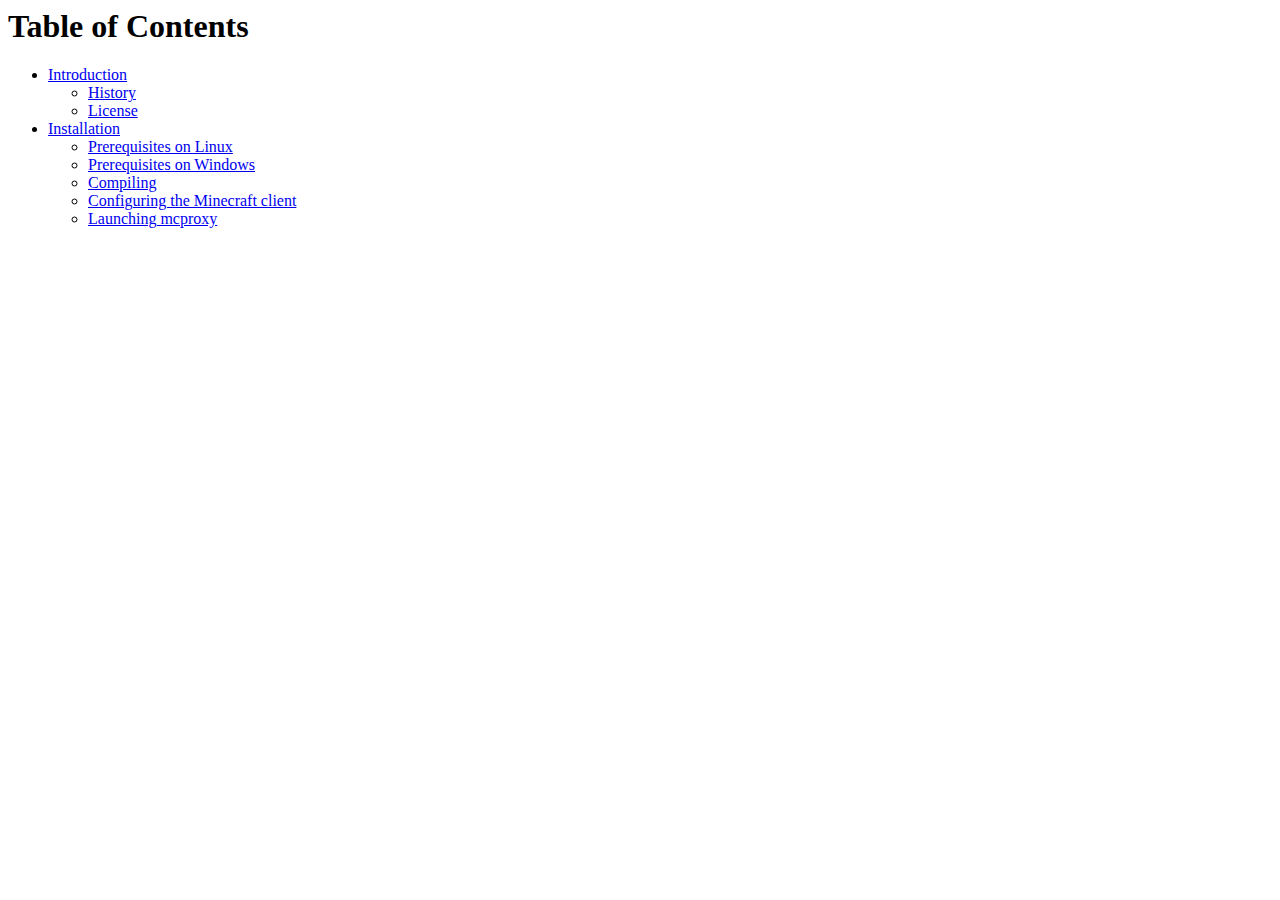
<file: docs/index.html>
<!DOCTYPE HTML PUBLIC "-//W3C//DTD HTML 4.01 Transitional//EN">
<html>
  <head>
    <title>MCBuild Documentation - Table of Contents</title>
    <link rel="stylesheet" href="styles.css">
    <meta http-equiv="Content-Type" content="text/html; charset=UTF-8"/>
  </head>
  <body>

    <h1>Table of Contents</h1>
      <ul>
        <li><a href="intro.html">Introduction</a></li>
        <ul>
          <li><a href="intro.html#history">History</a></li>
          <li><a href="intro.html#license">License</a></li>
        </ul>
        <li><a href="install.html">Installation</a></li>
        <ul>
          <li><a href="install.html#req_linux">Prerequisites on Linux</a></li>
          <li><a href="install.html#req_win">Prerequisites on Windows</a></li>
          <li><a href="install.html#compiling">Compiling</a></li>
          <li><a href="install.html#configuring">Configuring the Minecraft client</a></li>
          <li><a href="install.html#launching">Launching mcproxy</a></li>
        </ul>
      </ul>
    </ul>
  </body>
</html>
</file>
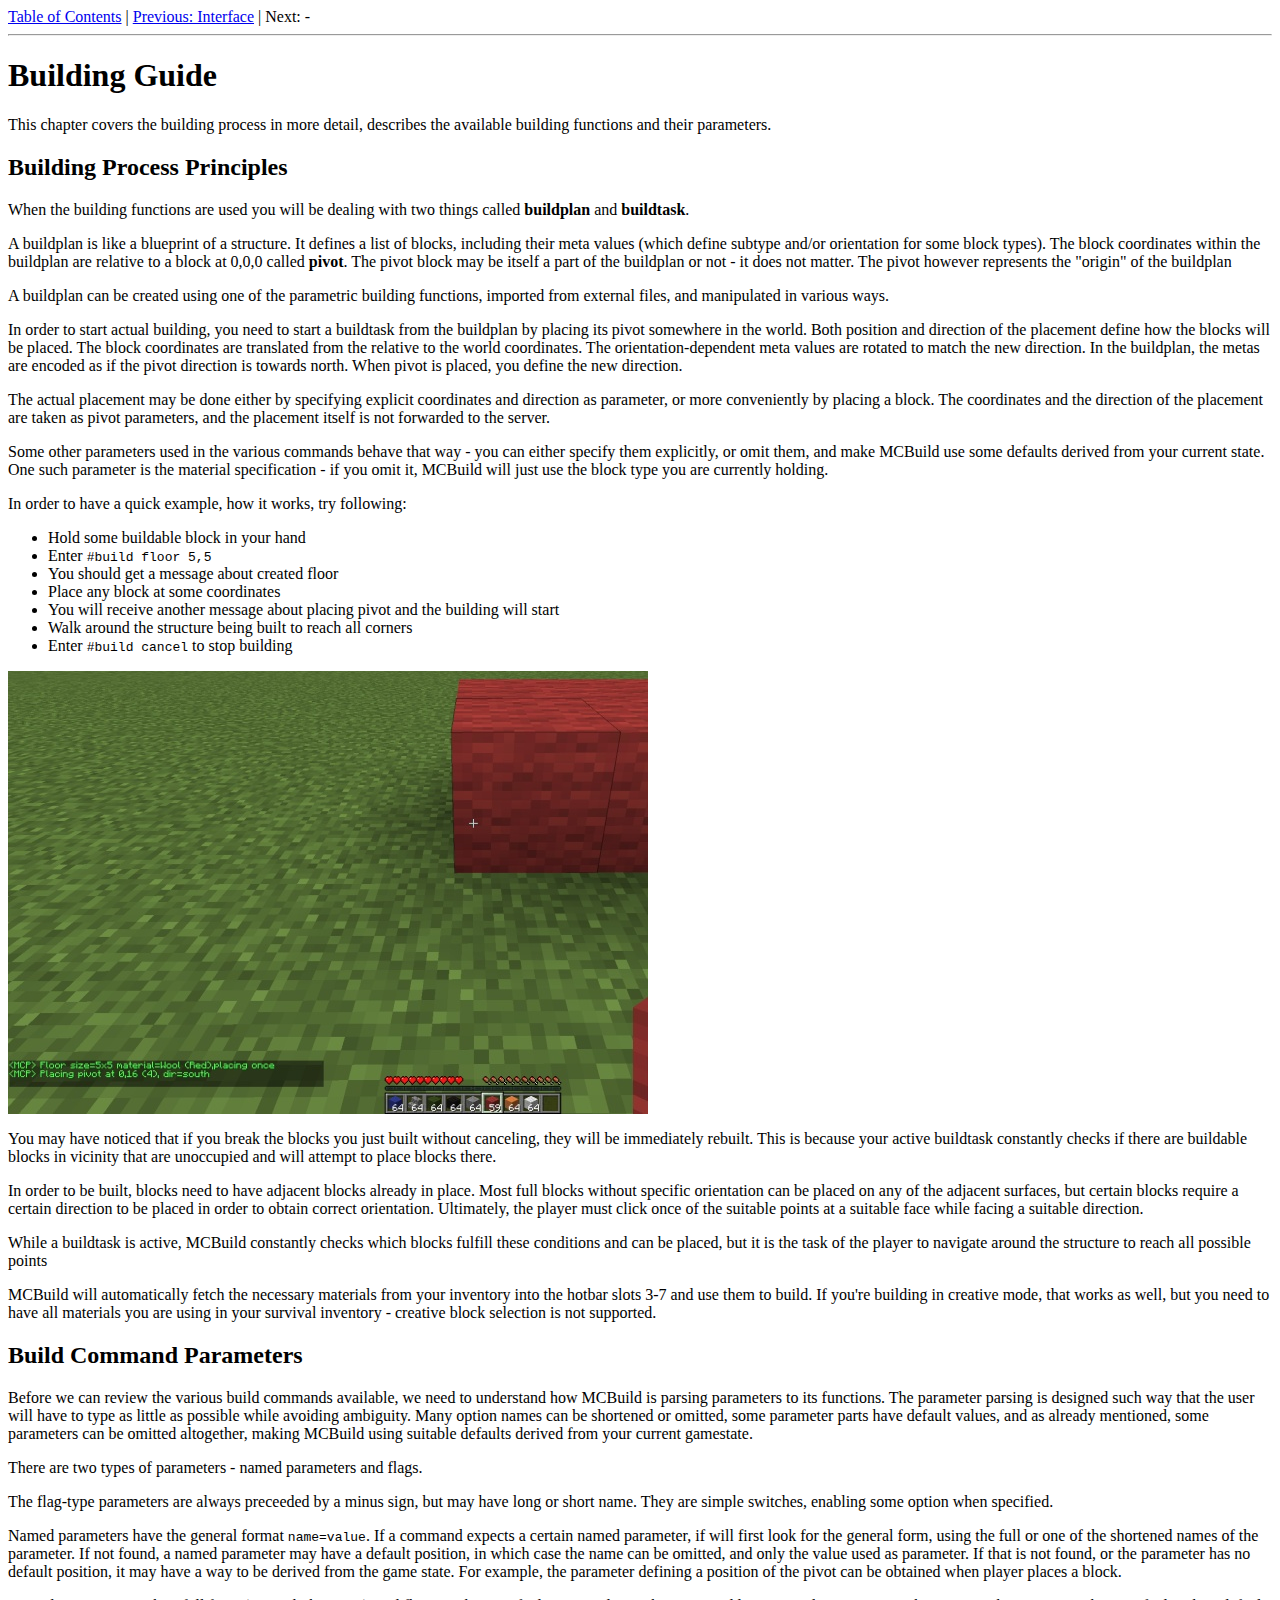
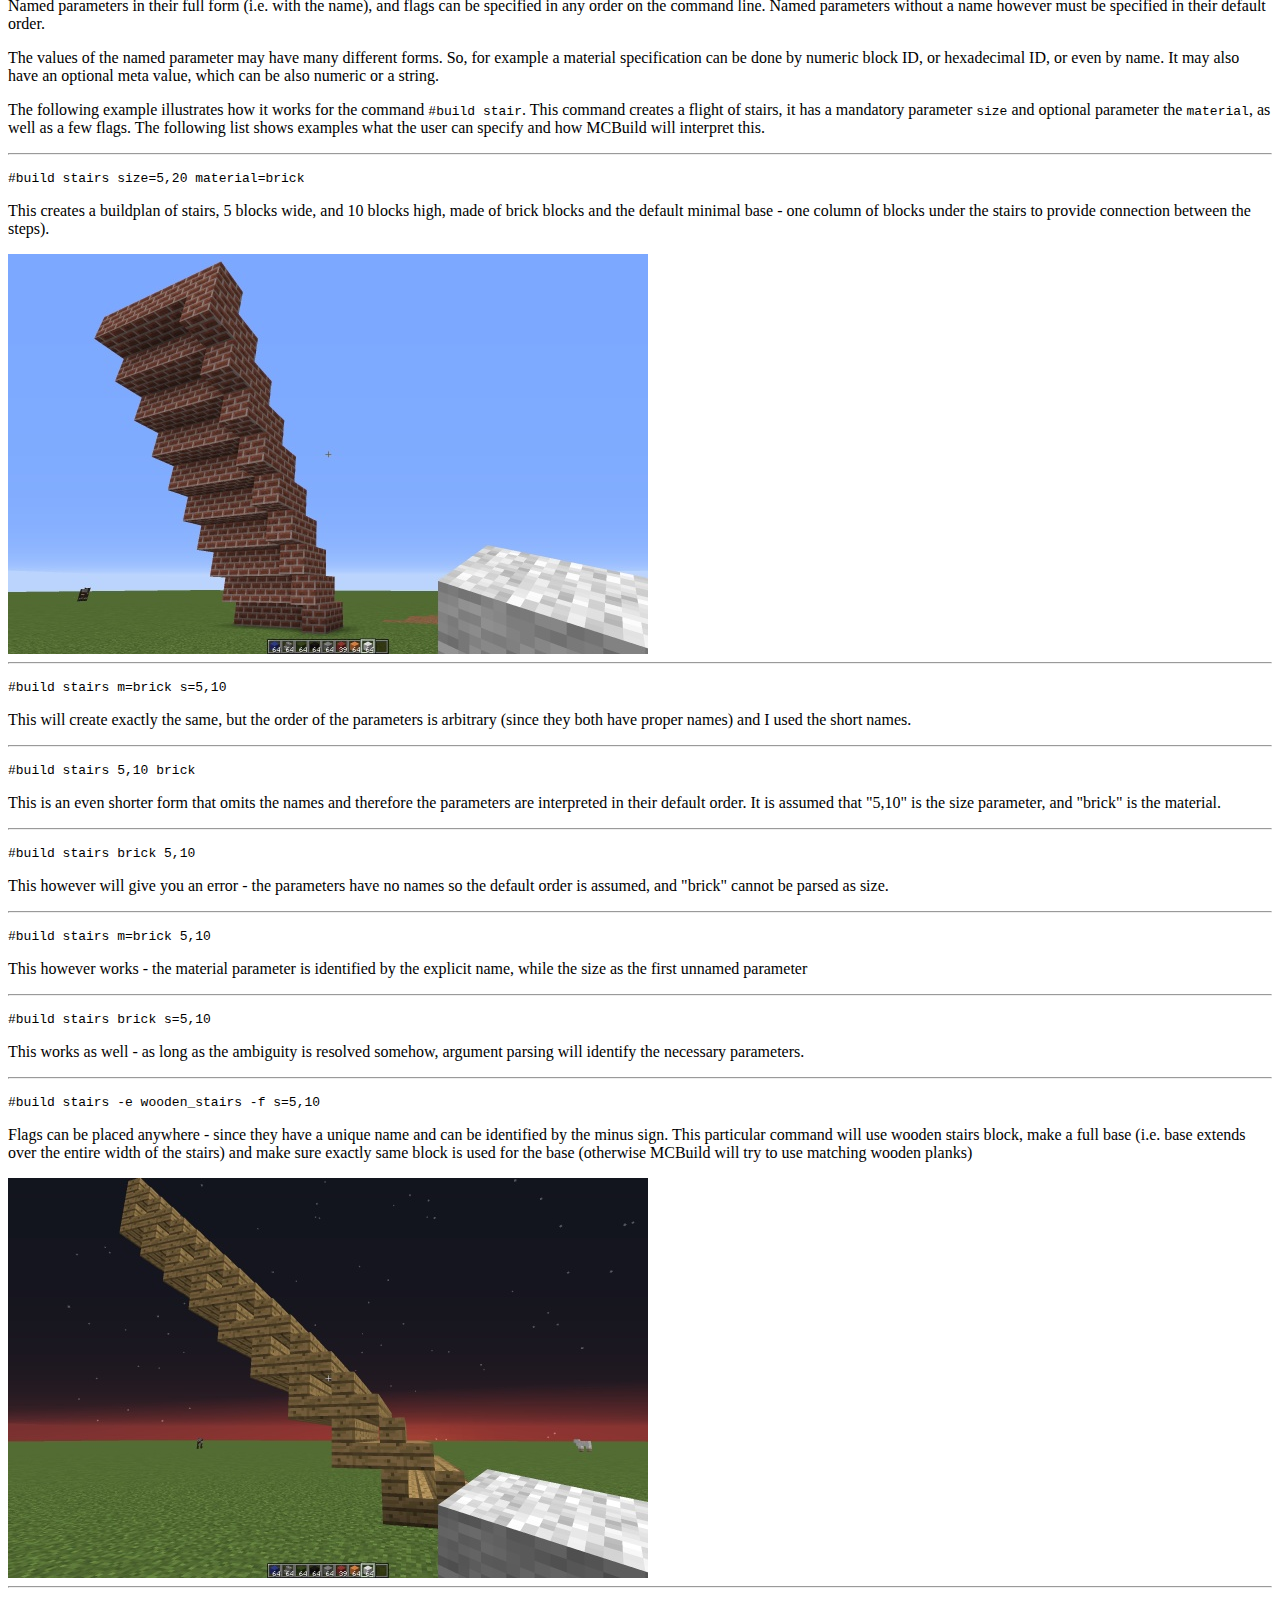
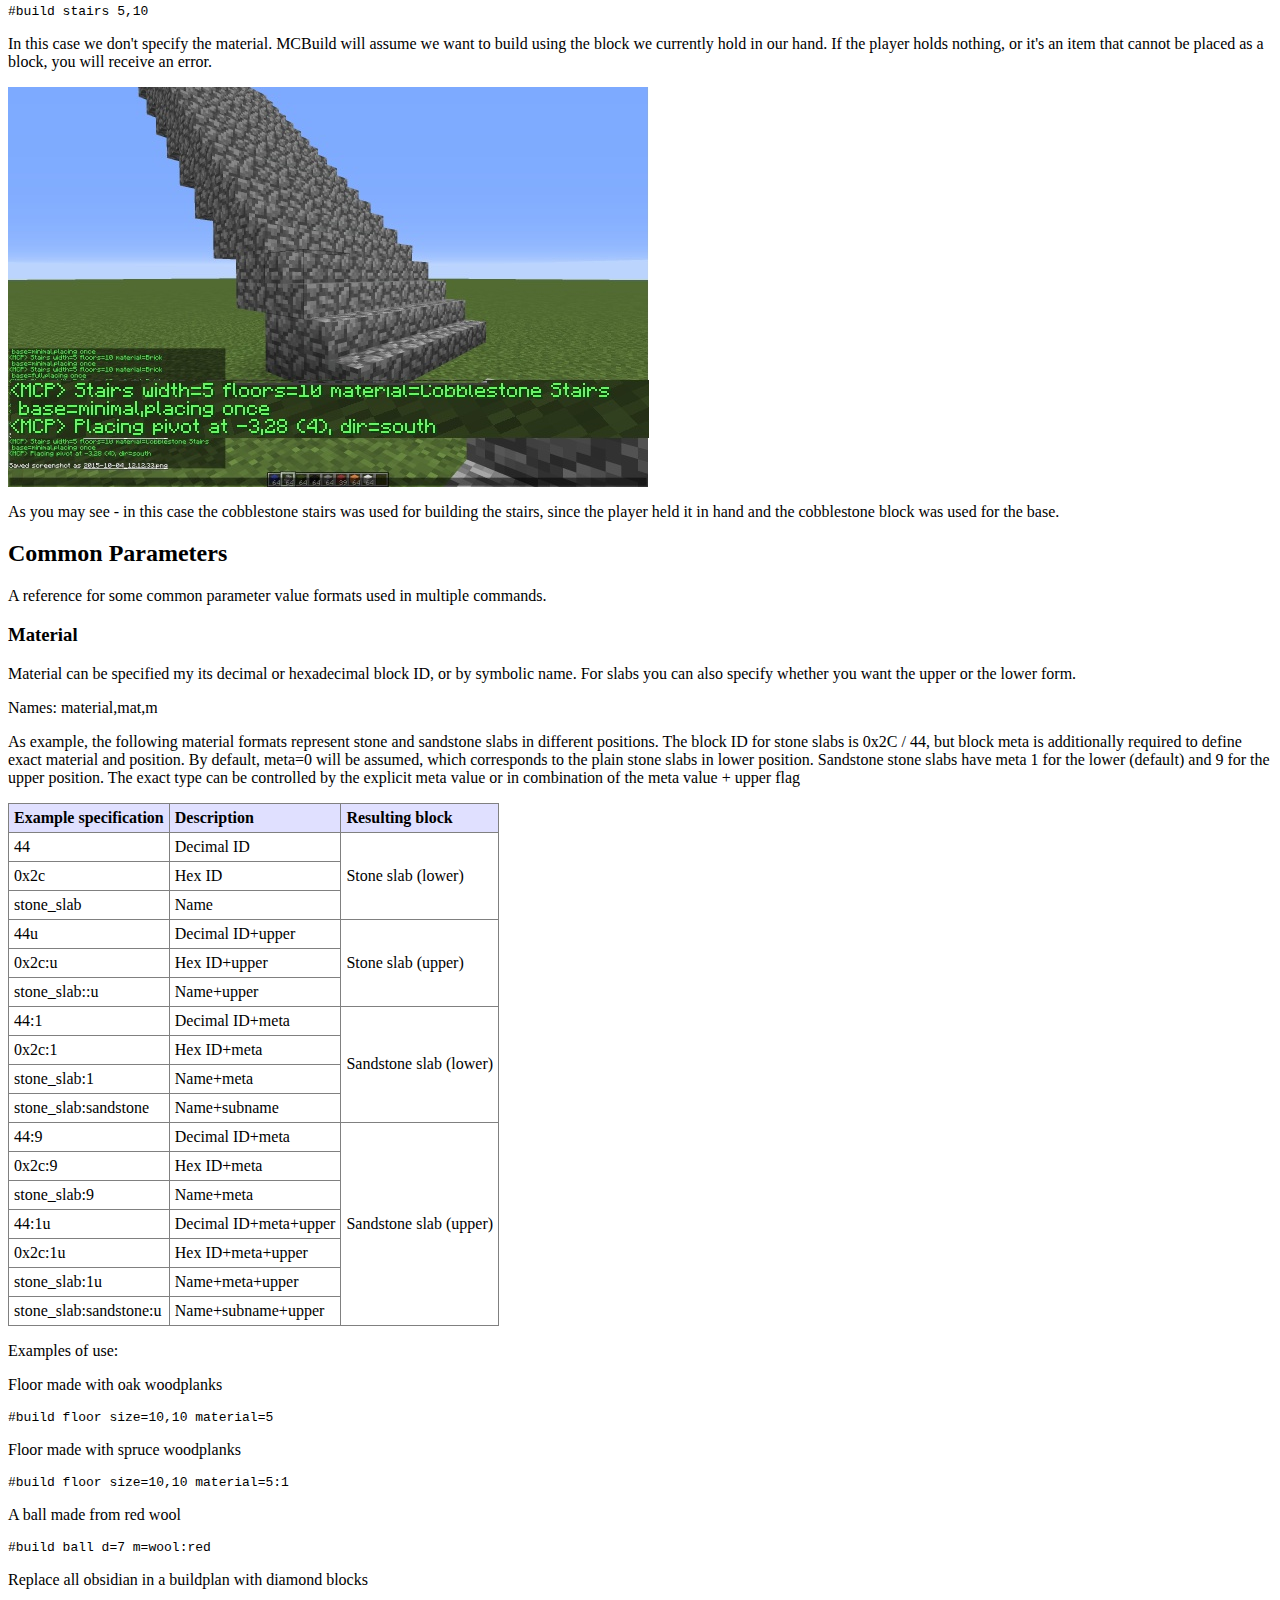
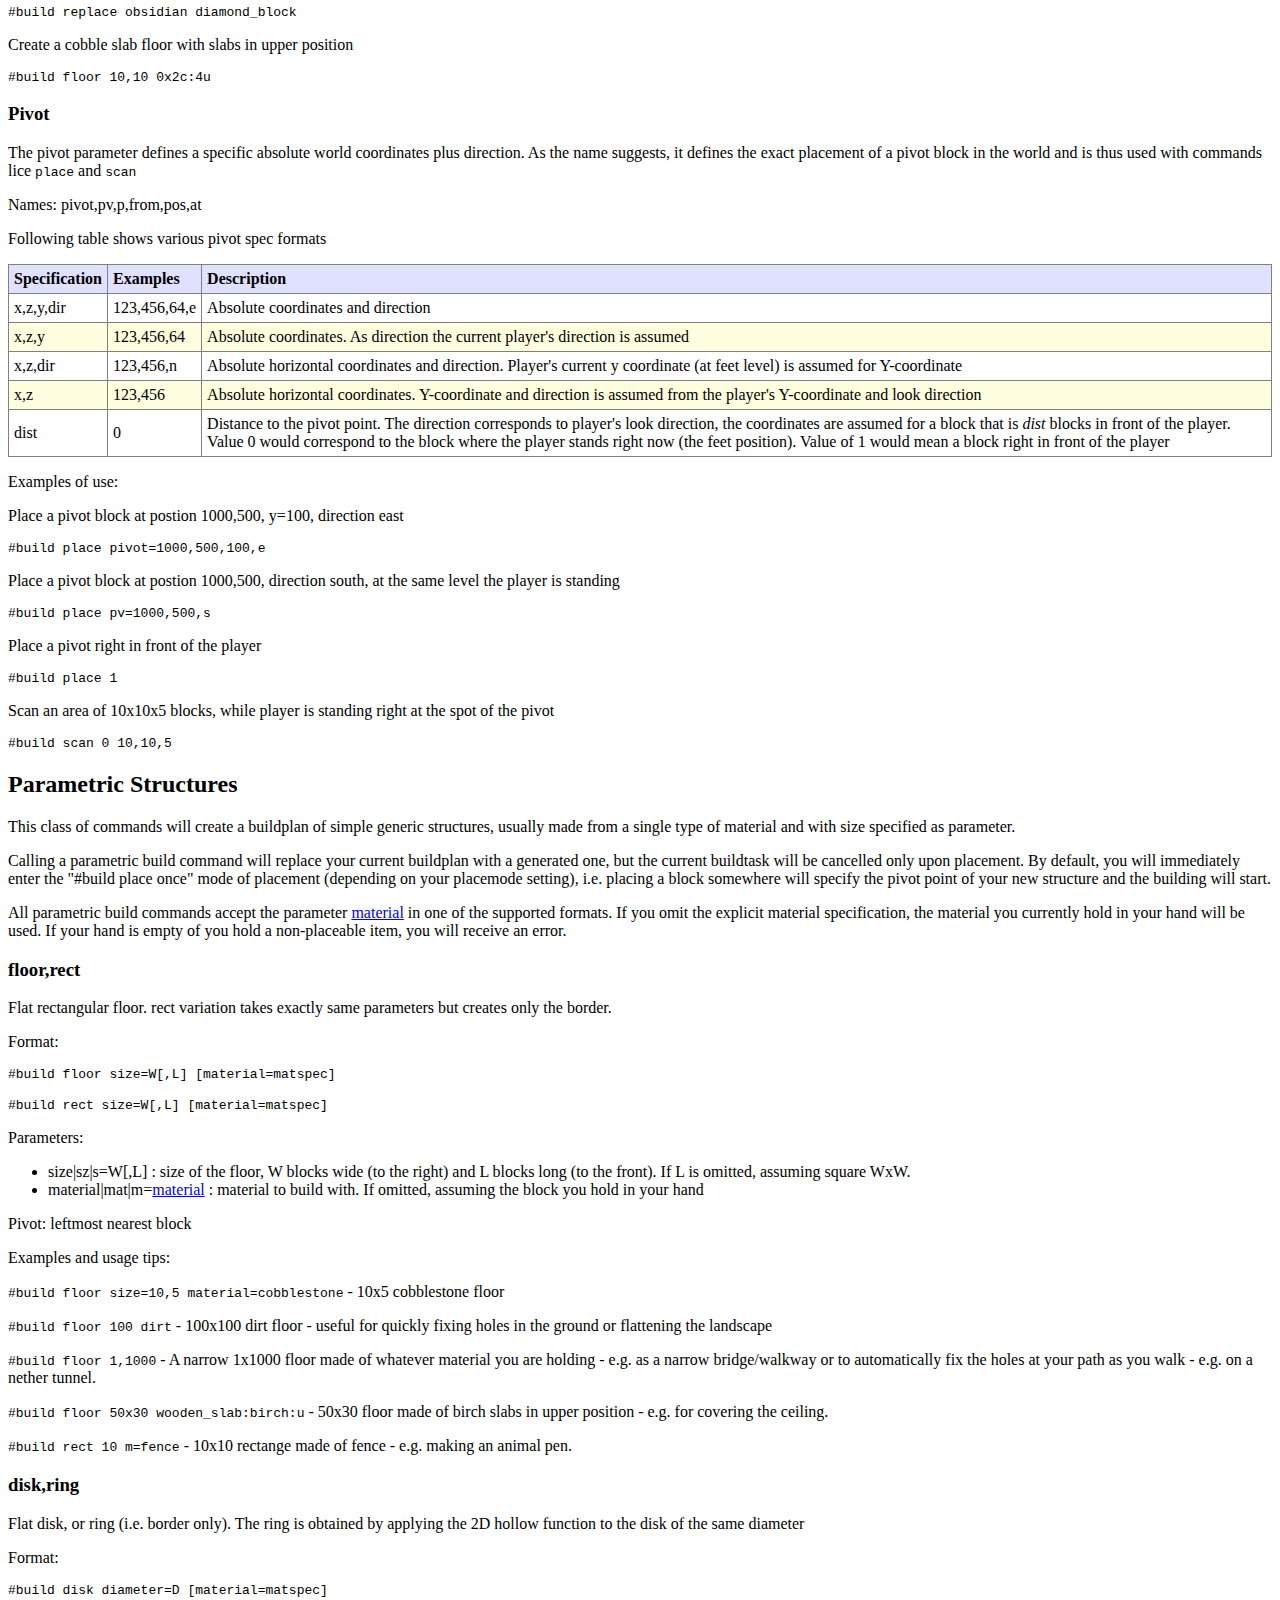
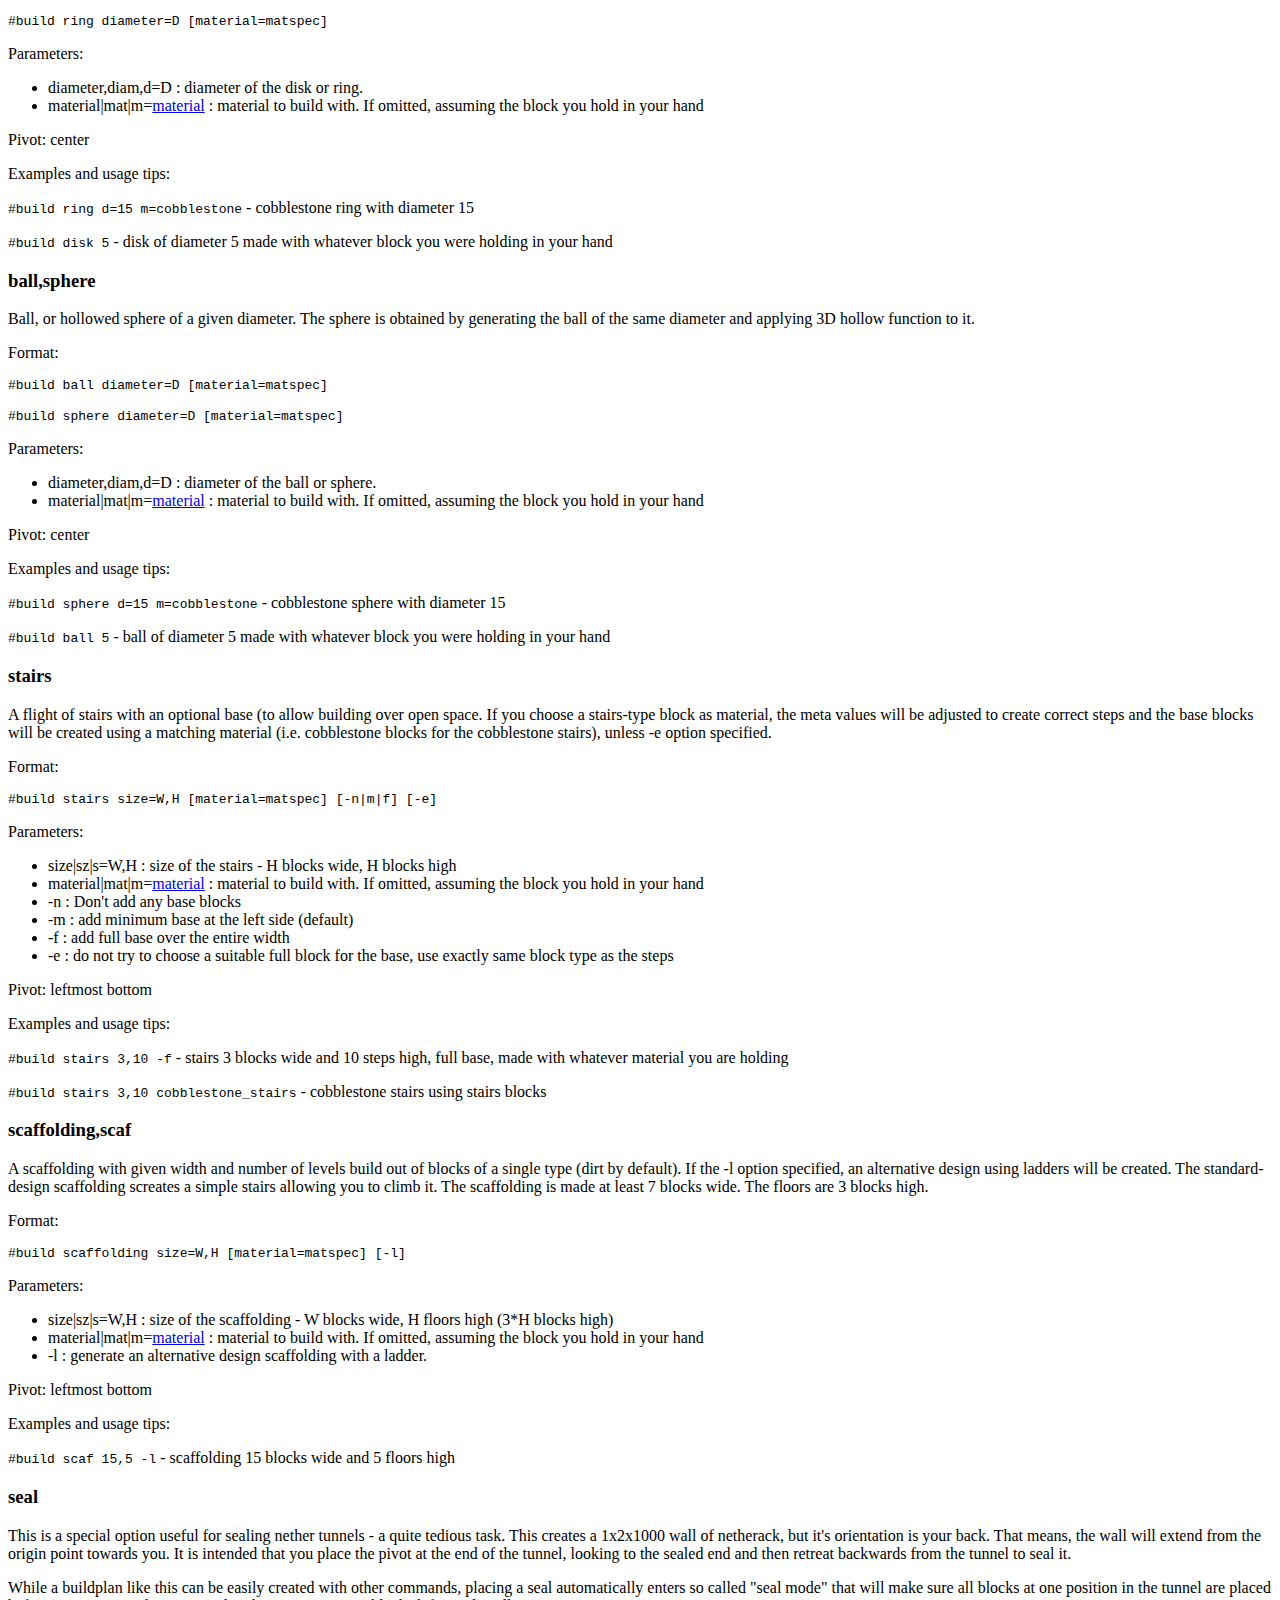
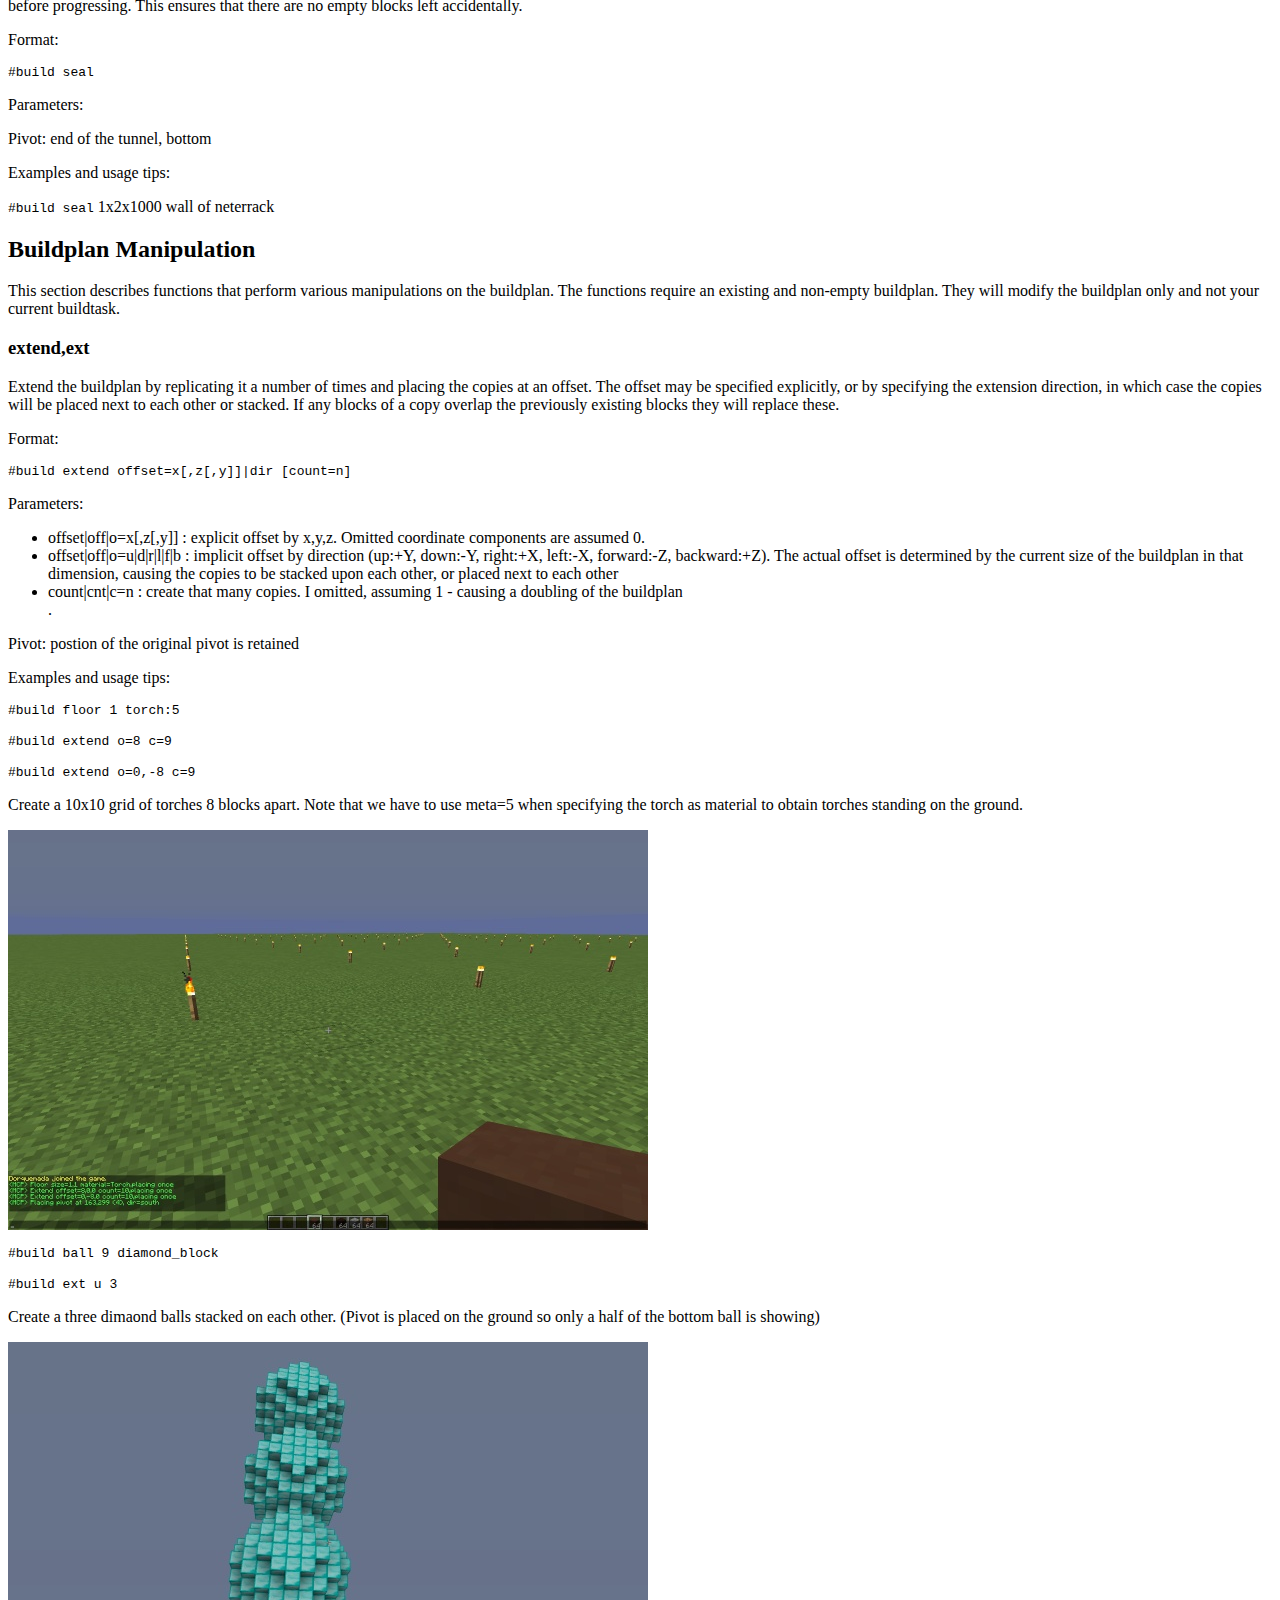
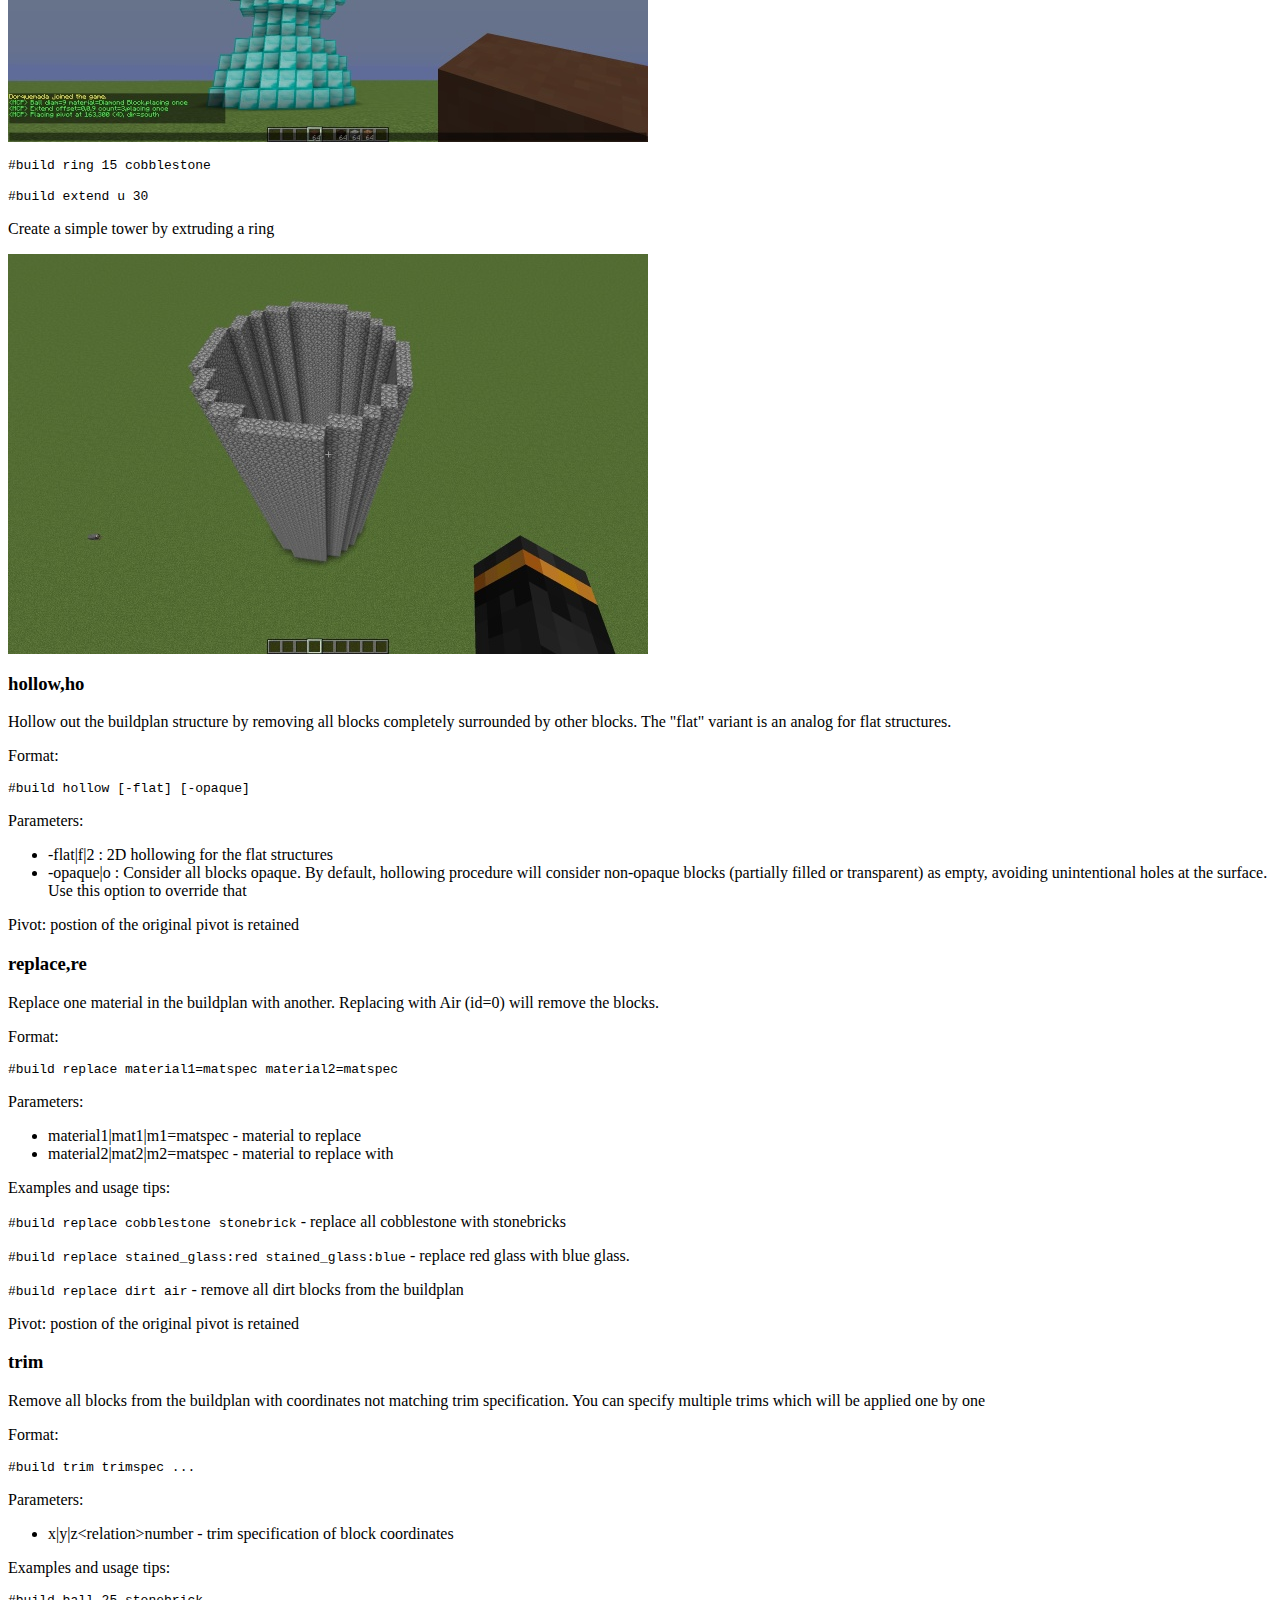
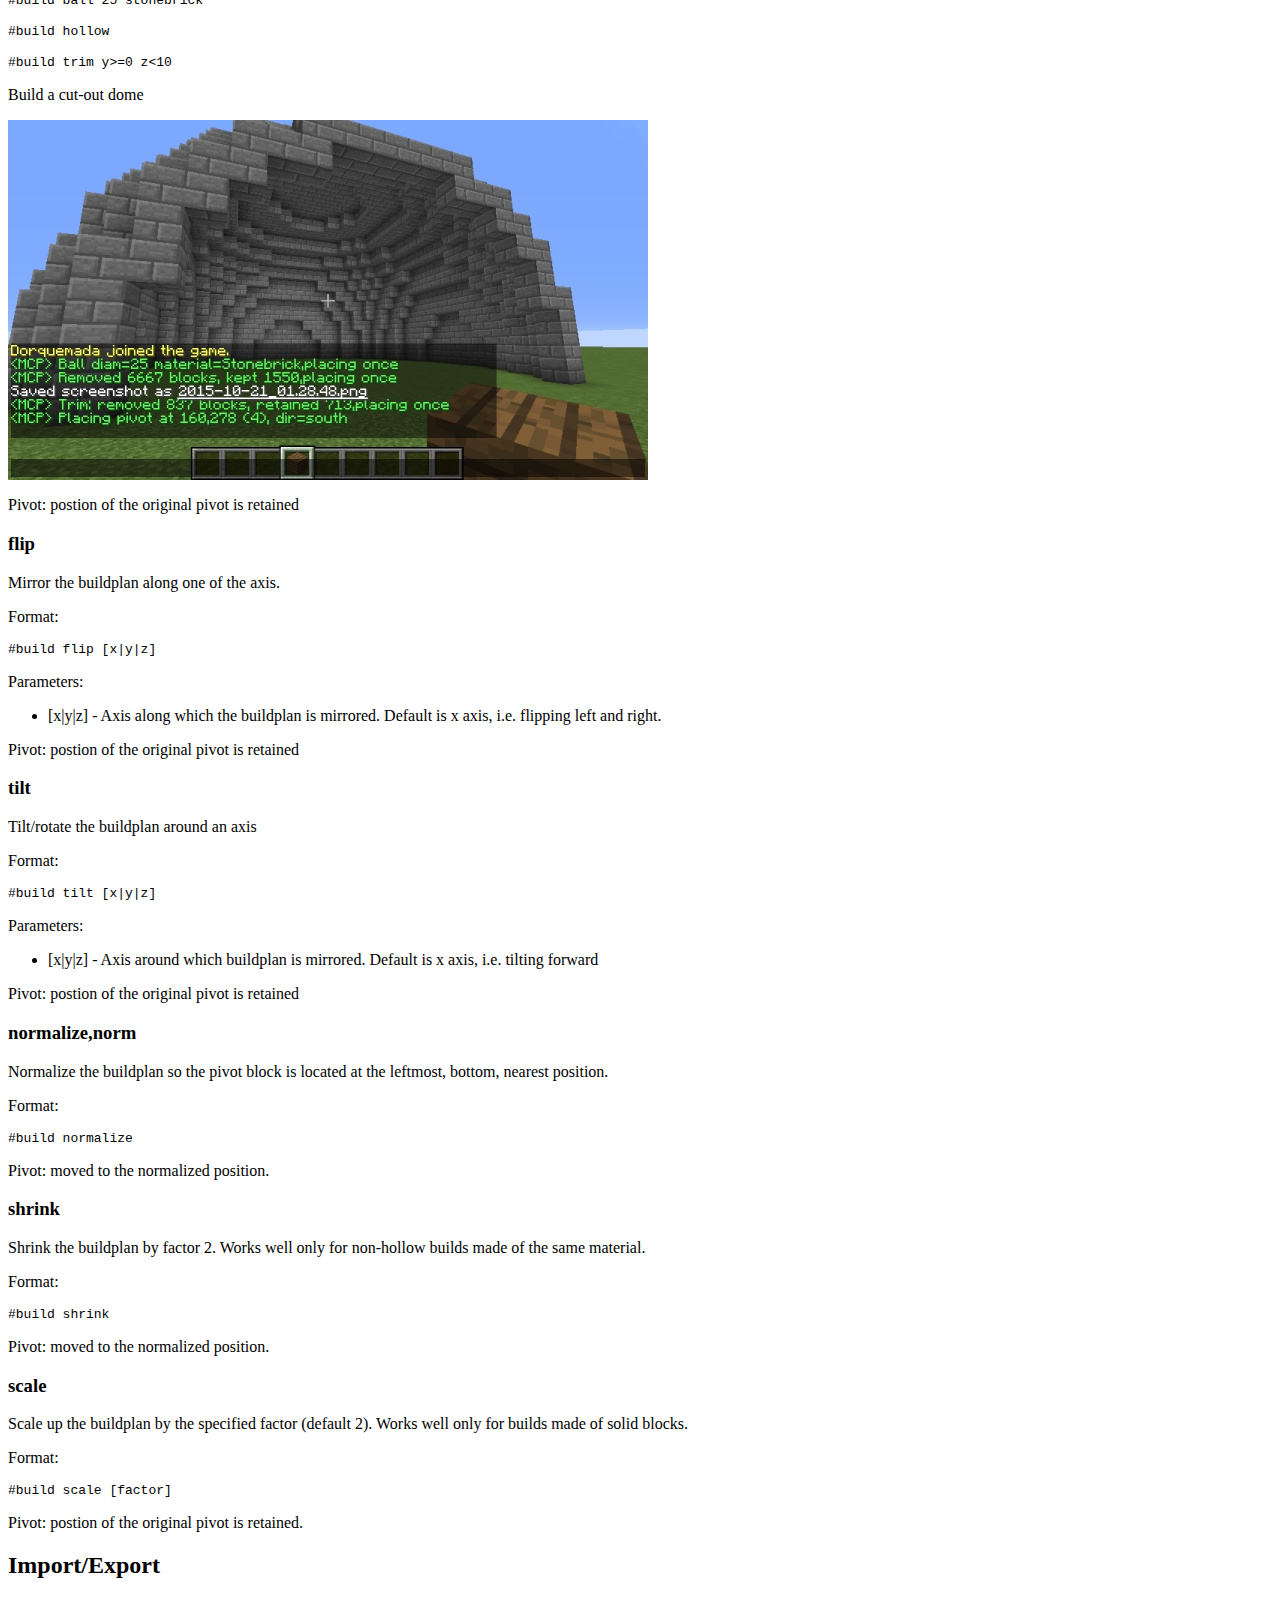
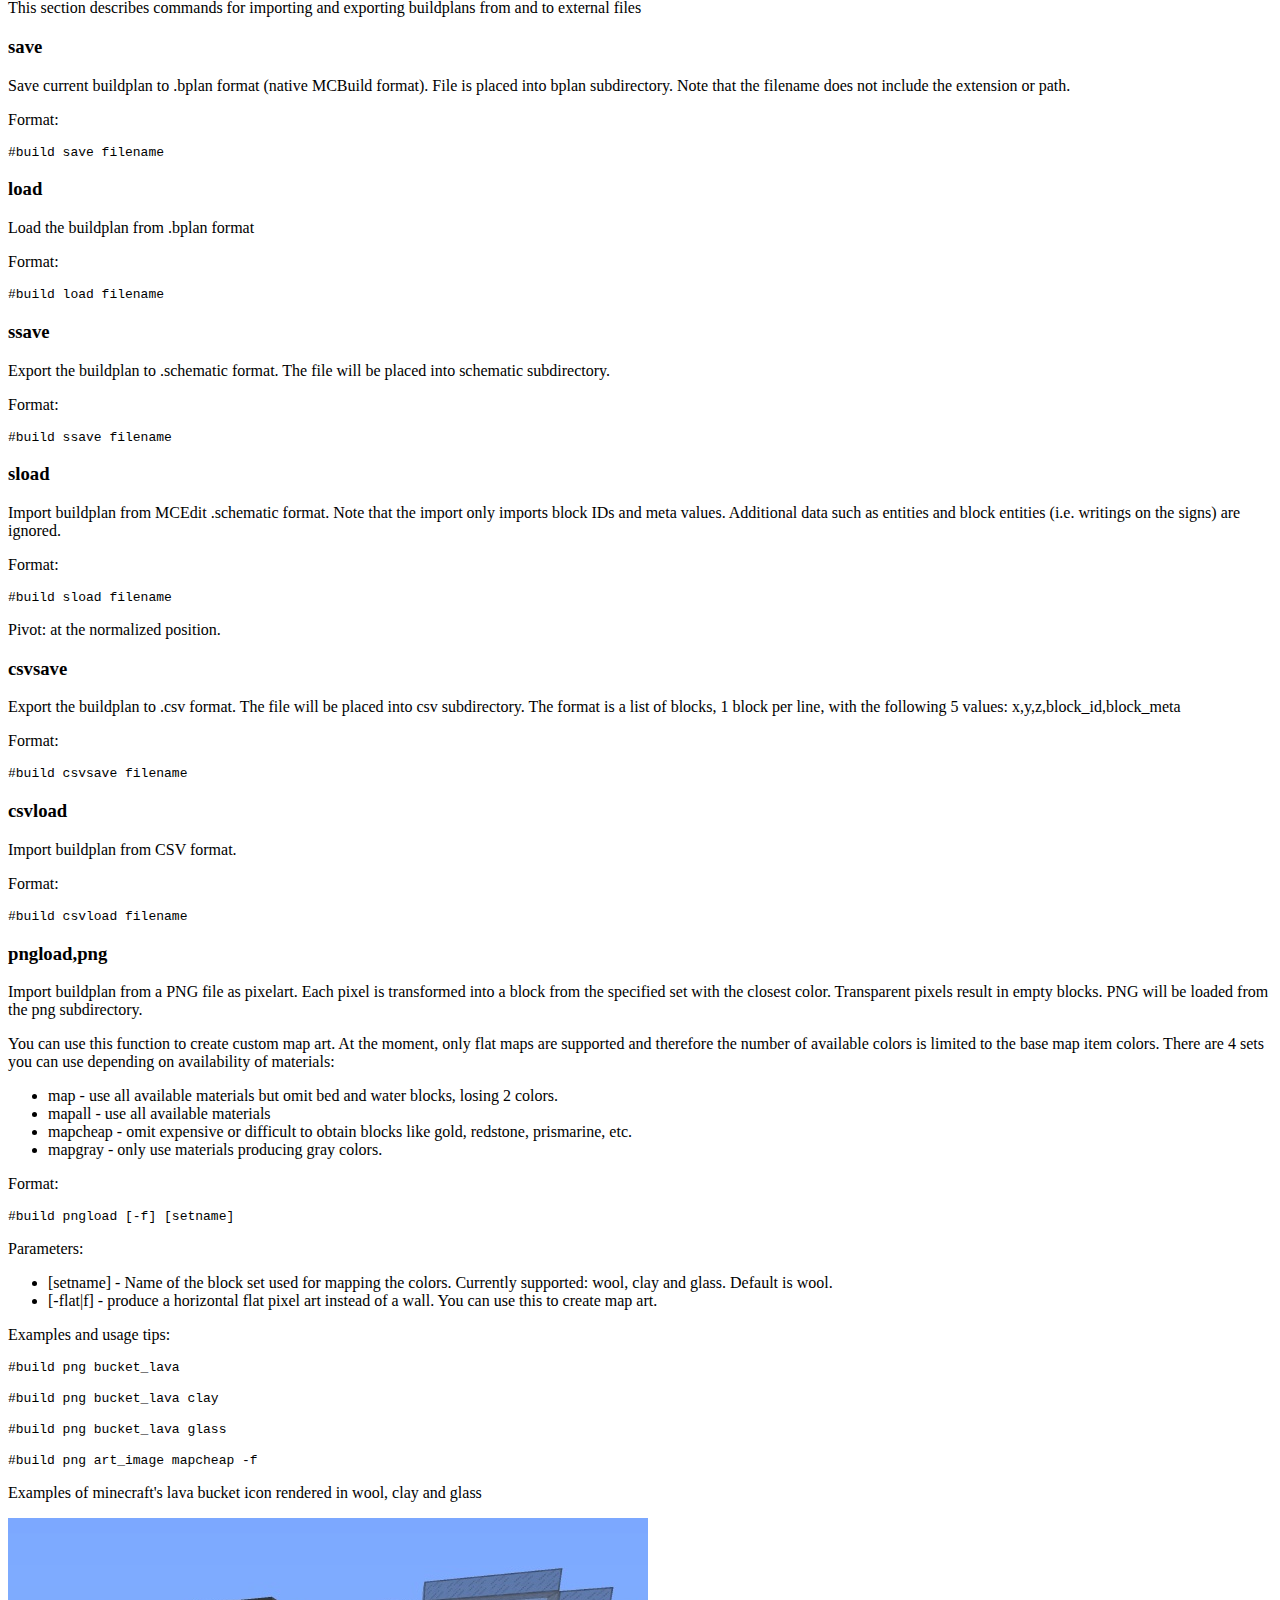
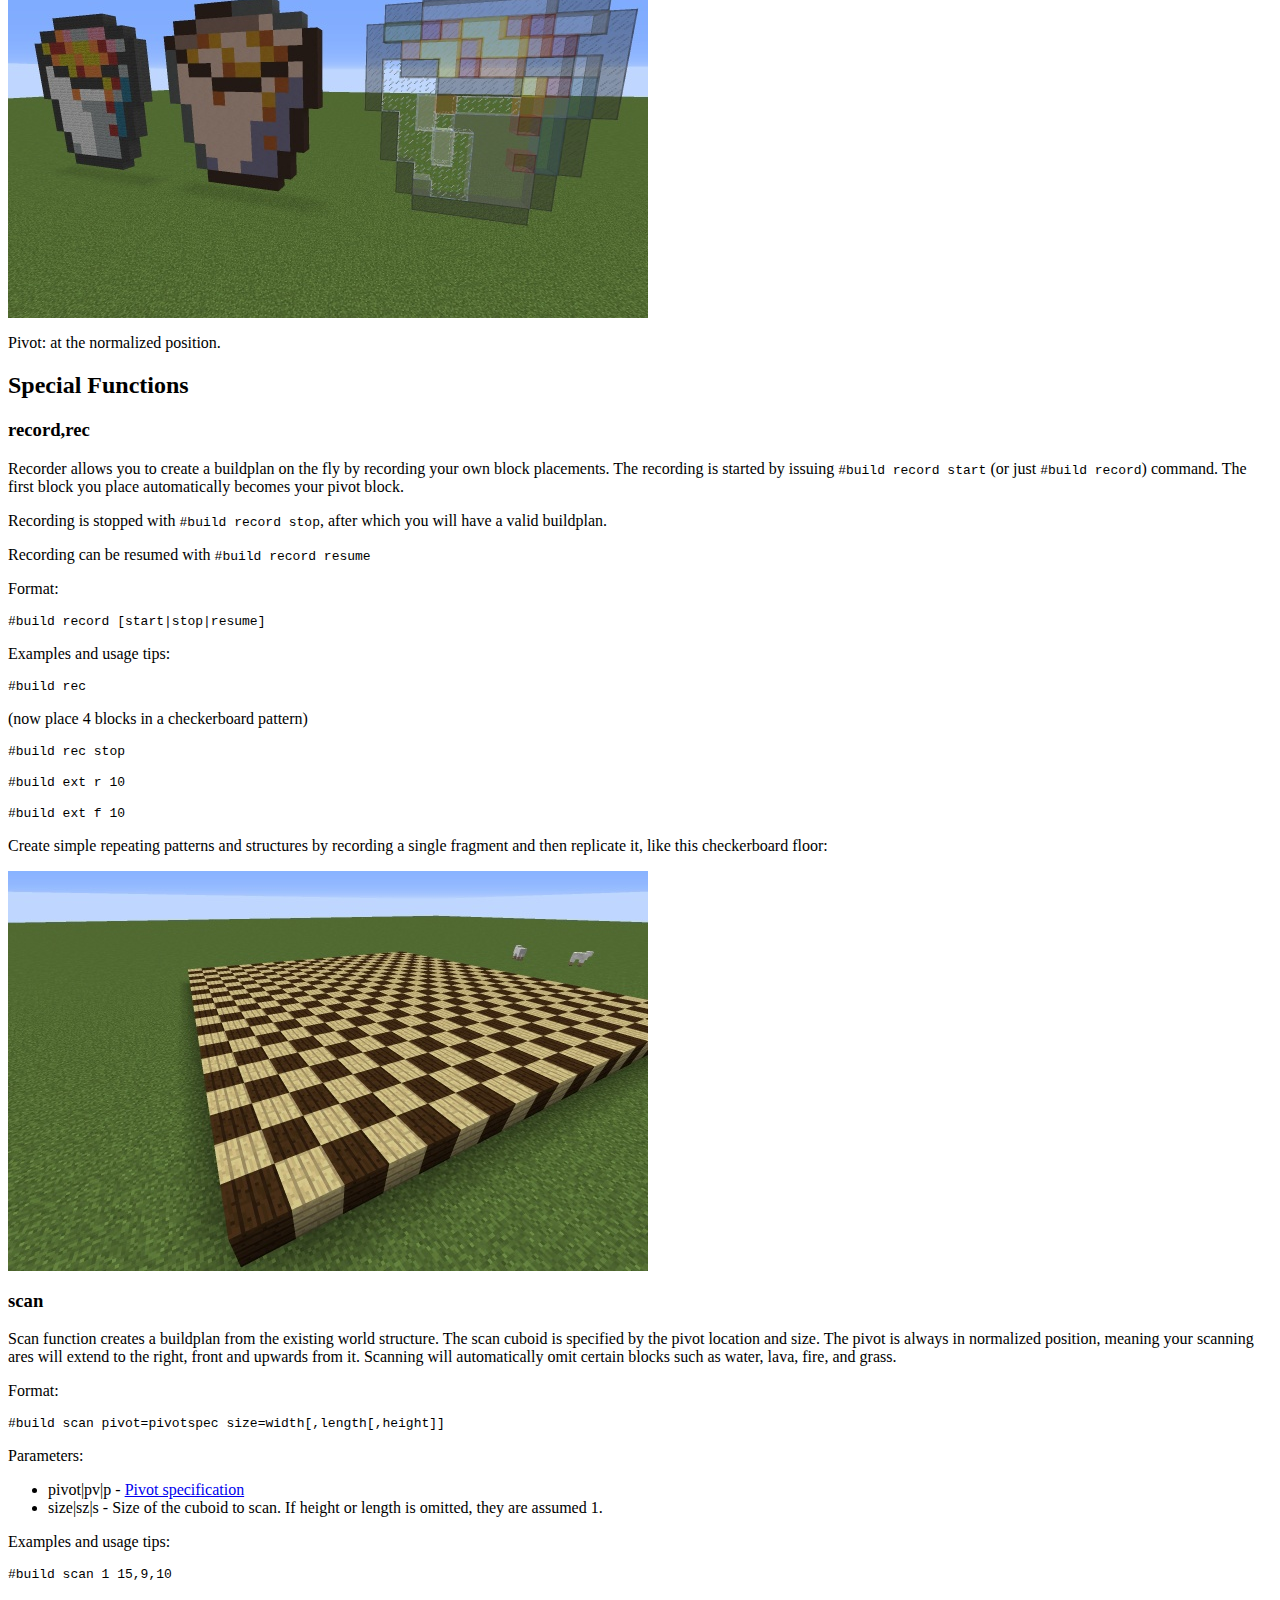
<file: docs/build.html>
<!DOCTYPE HTML PUBLIC "-//W3C//DTD HTML 4.01 Transitional//EN">
<html>
  <head>
    <title>MCBuild Documentation - Building Guide</title>
    <link rel="stylesheet" href="styles.css">
    <meta http-equiv="Content-Type" content="text/html; charset=UTF-8">
  </head>

  <body>

    <a name="top">
    <a href="index.html">Table of Contents</a> |
    <a href="interface.html">Previous: Interface</a> |
    Next: -
    <hr>

    <h1>Building Guide</h1>

    <p>This chapter covers the building process in more detail,
      describes the available building functions and their parameters.</p>

    <a name="principles">
    <h2>Building Process Principles</h2>

    <p>When the building functions are used you will be dealing with
      two things called <b>buildplan</b> and <b>buildtask</b>.</p>

    <p>A buildplan is like a blueprint of a structure. It defines a
      list of blocks, including their meta values (which define
      subtype and/or orientation for some block types). The block
      coordinates within the buildplan are relative to a block at
      0,0,0 called <b>pivot</b>. The pivot block may be itself
      a part of the buildplan or not - it does not matter. The pivot
      however represents the &quot;origin&quot; of the buildplan</p>

    <p>A buildplan can be created using one of the parametric building
      functions, imported from external files, and manipulated in
      various ways.</p>

    <p>In order to start actual building, you need to start a buildtask
      from the buildplan by placing its pivot somewhere in the world.
      Both position and direction of the placement define how the
      blocks will be placed. The block coordinates are translated from
      the relative to the world coordinates. The orientation-dependent
      meta values are rotated to match the new direction. In the
      buildplan, the metas are encoded as if the pivot direction is
      towards north. When pivot is placed, you define the new direction.</p>

    <p>The actual placement may be done either by specifying explicit
      coordinates and direction as parameter, or more conveniently by
      placing a block. The coordinates and the direction of the placement
      are taken as pivot parameters, and the placement itself is not
      forwarded to the server.</p>

    <p>Some other parameters used in the various commands behave that
      way - you can either specify them explicitly, or omit them, and
      make MCBuild use some defaults derived from your current state.
      One such parameter is the material specification - if you omit it,
      MCBuild will just use the block type you are currently holding.
    </p>

    <p>In order to have a quick example, how it works, try following:</p>
    <ul>
      <li>Hold some buildable block in your hand</li>
      <li>Enter <tt>#build floor 5,5</tt></li>
      <li>You should get a message about created floor</li>
      <li>Place any block at some coordinates</li>
      <li>You will receive another message about placing pivot and the building will start</li>
      <li>Walk around the structure being built to reach all corners</li>
      <li>Enter <tt>#build cancel</tt> to stop building</li>
    </ul>

    <img src="images/build_example.jpg">

    <p>You may have noticed that if you break the blocks you just
      built without canceling, they will be immediately rebuilt. This is
      because your active buildtask constantly checks if there are
      buildable blocks in vicinity that are unoccupied and will attempt
      to place blocks there.</p>

    <p>In order to be built, blocks need to have adjacent blocks already
      in place. Most full blocks without specific orientation can be placed
      on any of the adjacent surfaces, but certain blocks require a certain
      direction to be placed in order to obtain correct orientation. Ultimately,
      the player must click once of the suitable points at a suitable face
      while facing a suitable direction.</p>

    <p>While a buildtask is active, MCBuild constantly checks which blocks
      fulfill these conditions and can be placed, but it is the task of the
      player to navigate around the structure to reach all possible points</p>

    <p>MCBuild will automatically fetch the necessary materials from your
      inventory into the hotbar slots 3-7 and use them to build. If you're
      building in creative mode, that works as well, but you need to have all
      materials you are using in your survival inventory - creative block
      selection is not supported.</p>

    <a name="parameters">
    <h2>Build Command Parameters</h2>

    <p>Before we can review the various build commands available, we need
      to understand how MCBuild is parsing parameters to its functions.
      The parameter parsing is designed such way that the user will have
      to type as little as possible while avoiding ambiguity. Many option
      names can be shortened or omitted, some parameter parts have default
      values, and as already mentioned, some parameters can be omitted
      altogether, making MCBuild using suitable defaults derived from your
      current gamestate.</p>

    <p>There are two types of parameters - named parameters and flags.</p>

    <p>The flag-type parameters are always preceeded by a minus sign, but
      may have long or short name. They are simple switches, enabling
      some option when specified.</p>

    <p>Named parameters have the general format <tt>name=value</tt>.
      If a command expects a certain named parameter, if will first
      look for the general form, using the full or one of the shortened
      names of the parameter. If not found, a named parameter may have
      a default position, in which case the name can be omitted, and only
      the value used as parameter. If that is not found, or the parameter
      has no default position, it may have a way to be derived from
      the game state. For example, the parameter defining a position of
      the pivot can be obtained when player places a block.</p>

    <p>Named parameters in their full form (i.e. with the name), and flags
      can be specified in any order on the command line. Named parameters
      without a name however must be specified in their default order.</p>

    <p>The values of the named parameter may have many different forms.
      So, for example a material specification can be done by numeric
      block ID, or hexadecimal ID, or even by name. It may also have an
      optional meta value, which can be also numeric or a string.</p>

    <p>The following example illustrates how it works for the command
      <tt>#build stair</tt>. This command creates a flight of stairs,
      it has a mandatory parameter <tt>size</tt> and optional parameter
      the <tt>material</tt>, as well as a few flags. The following
      list shows examples what the user can specify and how MCBuild
      will interpret this.</p>

    <hr>
    <p><tt>#build stairs size=5,20 material=brick</tt></p>
    <p>This creates a buildplan of stairs, 5 blocks wide, and 10 blocks
      high, made of brick blocks and the default minimal base -
      one column of blocks under the stairs to provide connection
      between the steps).</p>

    <img src="images/stairs1.jpg">

    <hr>
    <p><tt>#build stairs m=brick s=5,10</tt></p>
    <p>This will create exactly the same, but the order of the parameters
      is arbitrary (since they both have proper names) and I used
      the short names.</p>

    <hr>
    <p><tt>#build stairs 5,10 brick</tt></p>
    <p>This is an even shorter form that omits the names and therefore
      the parameters are interpreted in their default order. It is
      assumed that &quot;5,10&quot; is the size parameter, and
      &quot;brick&quot; is the material.</p>

    <hr>
    <p><tt>#build stairs brick 5,10</tt></p>
    <p>This however will give you an error - the parameters have no names
      so the default order is assumed, and &quot;brick&quot; cannot
      be parsed as size.</p>

    <hr>
    <p><tt>#build stairs m=brick 5,10</tt></p>
    <p>This however works - the material parameter is identified by the
      explicit name, while the size as the first unnamed parameter</p>

    <hr>
    <p><tt>#build stairs brick s=5,10</tt></p>
    <p>This works as well - as long as the ambiguity is resolved
      somehow, argument parsing will identify the necessary parameters.</p>

    <hr>
    <p><tt>#build stairs -e wooden_stairs -f s=5,10</tt></p>
    <p>Flags can be placed anywhere - since they have a unique name
      and can be identified by the minus sign. This particular command
      will use wooden stairs block, make a full base (i.e. base extends
      over the entire width of the stairs) and make sure exactly same block
      is used for the base (otherwise MCBuild will try to use matching
      wooden planks)</p>

    <img src="images/stairs2.jpg">

    <hr>
    <p><tt>#build stairs 5,10</tt></p>
    <p>In this case we don't specify the material. MCBuild will assume
      we want to build using the block we currently hold in our hand.
      If the player holds nothing, or it's an item that cannot be placed
      as a block, you will receive an error.</p>

    <img src="images/stairs3.jpg">
    <p>As you may see - in this case the cobblestone stairs was
      used for building the stairs, since the player held it in hand
      and the cobblestone block was used for the base.</p>

    <a name="commonparam">
    <h2>Common Parameters</h2>

    <p>A reference for some common parameter value formats used in multiple
      commands.</p>

    <a name="par_mat">
    <h3>Material</h3>

    <p>Material can be specified my its decimal or hexadecimal block ID,
      or by symbolic name. For slabs you can also specify whether you
      want the upper or the lower form.</p>

    <p>Names: material,mat,m</p>

    <p>As example, the following material formats represent stone and sandstone
      slabs in different positions. The block ID for stone slabs is 0x2C / 44, but
      block meta is additionally required to define exact material and position.
      By default, meta=0 will be assumed, which corresponds to the plain stone slabs
      in lower position. Sandstone stone slabs have meta 1 for the lower (default)
      and 9 for the upper position. The exact type can be controlled by the explicit
      meta value or in combination of the meta value + upper flag</p>

    <table>
        <tr><th>Example specification</th><th>Description</th><th>Resulting block</th></tr>

        <tr class="toned"><td>44</td><td>Decimal ID</td><td rowspan=3>Stone slab (lower)</td></tr>
        <tr class="toned"><td>0x2c</td><td>Hex ID</td></tr>
        <tr class="toned"><td>stone_slab</td><td>Name</td></tr>

        <tr><td>44u</td><td>Decimal ID+upper</td><td rowspan=3>Stone slab (upper)</td></tr>
        <tr><td>0x2c:u</td><td>Hex ID+upper</td></tr>
        <tr><td>stone_slab::u</td><td>Name+upper</td></tr>

        <tr class="toned"><td>44:1</td><td>Decimal ID+meta</td><td rowspan=4>Sandstone slab (lower)</td></tr>
        <tr class="toned"><td>0x2c:1</td><td>Hex ID+meta</td></tr>
        <tr class="toned"><td>stone_slab:1</td><td>Name+meta</td></tr>
        <tr class="toned"><td>stone_slab:sandstone</td><td>Name+subname</td></tr>

        <tr><td>44:9</td><td>Decimal ID+meta</td><td rowspan=7>Sandstone slab (upper)</td></tr>
        <tr><td>0x2c:9</td><td>Hex ID+meta</td></tr>
        <tr><td>stone_slab:9</td><td>Name+meta</td></tr>
        <tr><td>44:1u</td><td>Decimal ID+meta+upper</td></tr>
        <tr><td>0x2c:1u</td><td>Hex ID+meta+upper</td></tr>
        <tr><td>stone_slab:1u</td><td>Name+meta+upper</td></tr>
        <tr><td>stone_slab:sandstone:u</td><td>Name+subname+upper</td></tr>
    </table>

    <p>Examples of use:</p>
    <p>Floor made with oak woodplanks</p>
    <p><tt>#build floor size=10,10 material=5</tt></p>
    <p>Floor made with spruce woodplanks</p>
    <p><tt>#build floor size=10,10 material=5:1</tt></p>
    <p>A ball made from red wool</p>
    <p><tt>#build ball d=7 m=wool:red</tt></p>
    <p>Replace all obsidian in a buildplan with diamond blocks</p>
    <p><tt>#build replace obsidian diamond_block</tt></p>
    <p>Create a cobble slab floor with slabs in upper position</p>
    <p><tt>#build floor 10,10 0x2c:4u</tt></p>

    <a name="par_pivot">
    <h3>Pivot</h3>

    <p>The pivot parameter defines a specific absolute world coordinates plus
      direction. As the name suggests, it defines the exact placement of a pivot
      block in the world and is thus used with commands lice <tt>place</tt> and
      <tt>scan</tt></p>

    <p>Names: pivot,pv,p,from,pos,at</p>

    <p>Following table shows various pivot spec formats</p>

    <table class="striped" style="width:100%">
        <tr><th>Specification</th><th>Examples</th><th>Description</th></tr>

        <tr>
          <td>x,z,y,dir</td>
          <td>123,456,64,e</td>
          <td>Absolute coordinates and direction</td>
        </tr>
        <tr>
          <td>x,z,y</td>
          <td>123,456,64</td>
          <td>Absolute coordinates. As direction the current player's direction is assumed</td>
        </tr>
        <tr>
          <td>x,z,dir</td>
          <td>123,456,n</td>
          <td>Absolute horizontal coordinates and direction. Player's current y coordinate (at feet level) is assumed for Y-coordinate</td>
        </tr>
        <tr>
          <td>x,z</td>
          <td>123,456</td>
          <td>Absolute horizontal coordinates. Y-coordinate and direction is assumed from the player's Y-coordinate and look direction</td>
        </tr>
        <tr>
          <td>dist</td>
          <td>0</td>
          <td>Distance to the pivot point. The direction corresponds to player's look direction, the coordinates are assumed for a block that is <i>dist</i> blocks in front of the player.
            Value 0 would correspond to the block where the player stands right now (the feet position). Value of 1 would mean a block right in front of the player</td>
        </tr>
    </table>

    <p>Examples of use:</p>
    <p>Place a pivot block at postion 1000,500, y=100, direction east</p>
    <p><tt>#build place pivot=1000,500,100,e</tt></p>
    <p>Place a pivot block at postion 1000,500, direction south, at the same level the player is standing</p>
    <p><tt>#build place pv=1000,500,s</tt></p>
    <p>Place a pivot right in front of the player</p>
    <p><tt>#build place 1</tt></p>
    <p>Scan an area of 10x10x5 blocks, while player is standing right at the spot of the pivot</p>
    <p><tt>#build scan 0 10,10,5</tt></p>

    <a name="build_parametric">
    <h2>Parametric Structures</h2>

    <p>This class of commands will create a buildplan of simple generic structures,
      usually made from a single type of material and with size specified as parameter.</p>

    <p>Calling a parametric build command will replace your current buildplan
      with a generated one, but the current buildtask will be cancelled only upon
      placement. By default, you will immediately enter the "#build place once"
      mode of placement (depending on your placemode setting), i.e. placing
      a block somewhere will specify the pivot point of your new structure
      and the building will start.</p>

    <p>All parametric build commands accept the parameter <a href="#par_mat">material</a>
      in one of the supported formats. If you omit the explicit material specification,
      the material you currently hold in your hand will be used. If your hand is empty
      of you hold a non-placeable item, you will receive an error.</p>

    <a name="para_floor">
    <h3>floor,rect</h3>

    <p>Flat rectangular floor. rect variation takes exactly same parameters but creates only the border.</p>
    <p>Format:</p>
    <p><tt>#build floor size=W[,L] [material=matspec]</tt></p>
    <p><tt>#build rect size=W[,L] [material=matspec]</tt></p>

    <p>Parameters:</p>
    <ul>
      <li>size|sz|s=W[,L] : size of the floor, W blocks wide (to the right) and L blocks long (to the front). If L is omitted, assuming square WxW.</li>
      <li>material|mat|m=<a href="#par_mat">material</a> : material to build with. If omitted, assuming the block you hold in your hand</li>
    </ul>

    <p>Pivot: leftmost nearest block</p>

    <p>Examples and usage tips:</p>

    <p><tt>#build floor size=10,5 material=cobblestone</tt> - 10x5 cobblestone floor</p>
    <p><tt>#build floor 100 dirt</tt> - 100x100 dirt floor - useful for quickly fixing holes in the ground or flattening the landscape</p>
    <p><tt>#build floor 1,1000</tt> - A narrow 1x1000 floor made of whatever material you are holding - e.g. as a narrow bridge/walkway or to automatically fix the holes at your path as you walk - e.g. on a nether tunnel.</p>
    <p><tt>#build floor 50x30 wooden_slab:birch:u</tt> - 50x30 floor made of birch slabs in upper position - e.g. for covering the ceiling.</p>
    <p><tt>#build rect 10 m=fence</tt> - 10x10 rectange made of fence - e.g. making an animal pen.</p>


    <a name="para_disk">
    <h3>disk,ring</h3>

    <p>Flat disk, or ring (i.e. border only). The ring is obtained by applying the 2D hollow function to the disk of the same diameter</p>
    <p>Format:</p>
    <p><tt>#build disk diameter=D [material=matspec]</tt></p>
    <p><tt>#build ring diameter=D [material=matspec]</tt></p>

    <p>Parameters:</p>
    <ul>
      <li>diameter,diam,d=D : diameter of the disk or ring.</li>
      <li>material|mat|m=<a href="#par_mat">material</a> : material to build with. If omitted, assuming the block you hold in your hand</li>
    </ul>

    <p>Pivot: center</p>

    <p>Examples and usage tips:</p>

    <p><tt>#build ring d=15 m=cobblestone</tt> - cobblestone ring with diameter 15</p>
    <p><tt>#build disk 5</tt> - disk of diameter 5 made with whatever block you were holding in your hand</p>



    <a name="para_ball">
    <h3>ball,sphere</h3>

    <p>Ball, or hollowed sphere of a given diameter. The sphere is obtained by generating the ball of the same diameter and applying 3D hollow function to it.</p>
    <p>Format:</p>
    <p><tt>#build ball diameter=D [material=matspec]</tt></p>
    <p><tt>#build sphere diameter=D [material=matspec]</tt></p>

    <p>Parameters:</p>
    <ul>
      <li>diameter,diam,d=D : diameter of the ball or sphere.</li>
      <li>material|mat|m=<a href="#par_mat">material</a> : material to build with. If omitted, assuming the block you hold in your hand</li>
    </ul>

    <p>Pivot: center</p>

    <p>Examples and usage tips:</p>

    <p><tt>#build sphere d=15 m=cobblestone</tt> - cobblestone sphere with diameter 15</p>
    <p><tt>#build ball 5</tt> - ball of diameter 5 made with whatever block you were holding in your hand</p>



    <a name="para_stairs">
    <h3>stairs</h3>

    <p>A flight of stairs with an optional base (to allow building over open space. If you choose a stairs-type block as material,
      the meta values will be adjusted to create correct steps and the base blocks will be created using a matching material
      (i.e. cobblestone blocks for the cobblestone stairs), unless -e option specified.</p>
    <p>Format:</p>
    <p><tt>#build stairs size=W,H [material=matspec] [-n|m|f] [-e]</tt></p>

    <p>Parameters:</p>
    <ul>
      <li>size|sz|s=W,H : size of the stairs - H blocks wide, H blocks high</li>
      <li>material|mat|m=<a href="#par_mat">material</a> : material to build with. If omitted, assuming the block you hold in your hand</li>
      <li>-n : Don't add any base blocks</li>
      <li>-m : add minimum base at the left side (default)</li>
      <li>-f : add full base over the entire width</li>
      <li>-e : do not try to choose a suitable full block for the base, use exactly same block type as the steps</li>
    </ul>

    <p>Pivot: leftmost bottom</p>

    <p>Examples and usage tips:</p>

    <p><tt>#build stairs 3,10 -f</tt> - stairs 3 blocks wide and 10 steps high, full base, made with whatever material you are holding</p>
    <p><tt>#build stairs 3,10 cobblestone_stairs</tt> - cobblestone stairs using stairs blocks</p>



    <a name="para_scaf">
    <h3>scaffolding,scaf</h3>

    <p>A scaffolding with given width and number of levels build out of blocks of a single type (dirt by default).
      If the -l option specified, an alternative design using ladders will be created. The standard-design
      scaffolding screates a simple stairs allowing you to climb it. The scaffolding is made at least 7 blocks wide.
      The floors are 3 blocks high.</p>

    <p>Format:</p>
    <p><tt>#build scaffolding size=W,H [material=matspec] [-l]</tt></p>

    <p>Parameters:</p>
    <ul>
      <li>size|sz|s=W,H : size of the scaffolding - W blocks wide, H floors
        high (3*H blocks high)</li>
      <li>material|mat|m=<a href="#par_mat">material</a> : material to build
        with. If omitted, assuming the block you hold in your hand</li>
      <li>-l : generate an alternative design scaffolding with a ladder.</li>
    </ul>

    <p>Pivot: leftmost bottom</p>

    <p>Examples and usage tips:</p>

    <p><tt>#build scaf 15,5 -l</tt> - scaffolding 15 blocks wide and 5 floors high</p>



    <a name="para_seal">
    <h3>seal</h3>

    <p>This is a special option useful for sealing nether tunnels - a quite
     tedious task. This creates a 1x2x1000 wall of netherack, but it's
     orientation is your back. That means, the wall will extend from the
     origin point towards you. It is intended that you place the pivot
     at the end of the tunnel, looking to the sealed end and then retreat
     backwards from the tunnel to seal it.</p>
    <p>While a buildplan like this can be easily created with other commands,
     placing a seal automatically enters so called "seal mode" that will make
     sure all blocks at one position in the tunnel are placed before
     progressing. This ensures that there are no empty blocks left accidentally.
    </p>

    <p>Format:</p>
    <p><tt>#build seal</tt></p>

    <p>Parameters:</p>
    <ul>
    </ul>

    <p>Pivot: end of the tunnel, bottom</p>

    <p>Examples and usage tips:</p>

    <p><tt>#build seal</tt> 1x2x1000 wall of neterrack</p>



    <a name="build_manipulate">
    <h2>Buildplan Manipulation</h2>

    <p>This section describes functions that perform various manipulations
      on the buildplan. The functions require an existing and non-empty
      buildplan. They will modify the buildplan only and not your current
      buildtask.</p>


    <a name="mani_ext">
    <h3>extend,ext</h3>

    <p>Extend the buildplan by replicating it a number of times and
      placing the copies at an offset. The offset may be specified explicitly,
      or by specifying the extension direction, in which case the copies will
      be placed next to each other or stacked. If any blocks of a copy overlap the
      previously existing blocks they will replace these.</p>

    <p>Format:</p>
    <p><tt>#build extend offset=x[,z[,y]]|dir [count=n]</tt></p>

    <p>Parameters:</p>
    <ul>
      <li>offset|off|o=x[,z[,y]] : explicit offset by x,y,z. Omitted
        coordinate components are assumed 0.</li>
      <li>offset|off|o=u|d|r|l|f|b : implicit offset by direction (up:+Y,
        down:-Y, right:+X, left:-X, forward:-Z, backward:+Z). The actual
        offset is determined by the current size of the buildplan in that
        dimension, causing the copies to be stacked upon each other, or
        placed next to each other</li>
      <li>count|cnt|c=n : create that many copies. I omitted, assuming 1
        - causing a doubling of the buildplan</li>.
    </ul>

    <p>Pivot: postion of the original pivot is retained</p>

    <p>Examples and usage tips:</p>

    <p><tt>#build floor 1 torch:5</tt></p>
    <p><tt>#build extend o=8 c=9</tt></p>
    <p><tt>#build extend o=0,-8 c=9</tt></p>
    <p>Create a 10x10 grid of torches 8 blocks apart. Note that we have to
      use meta=5 when specifying the torch as material to obtain torches
      standing on the ground.</p>

    <img src="images/mani_torches.jpg" alt="Field of torches">

    <p><tt>#build ball 9 diamond_block</tt></p>
    <p><tt>#build ext u 3</tt></p>
    <p>Create a three dimaond balls stacked on each other. (Pivot is placed
      on the ground so only a half of the bottom ball is showing)</p>

    <img src="images/mani_stacked.jpg" alt="Stacked balls">

    <p><tt>#build ring 15 cobblestone</tt></p>
    <p><tt>#build extend u 30</tt></p>
    <p>Create a simple tower by extruding a ring</p>

    <img src="images/mani_tower.jpg" alt="Simple tower">


    <a name="mani_hollow">
    <h3>hollow,ho</h3>

    <p>Hollow out the buildplan structure by removing all blocks completely
      surrounded by other blocks. The &quot;flat&quot; variant is an analog
      for flat structures.</p>

    <p>Format:</p>
    <p><tt>#build hollow [-flat] [-opaque]</tt></p>

    <p>Parameters:</p>
    <ul>
      <li>-flat|f|2 : 2D hollowing for the flat structures</li>
      <li>-opaque|o : Consider all blocks opaque. By default, hollowing procedure
        will consider non-opaque blocks (partially filled or transparent) as
        empty, avoiding unintentional holes at the surface. Use this option
        to override that</li>
    </ul>

    <p>Pivot: postion of the original pivot is retained</p>


    <a name="mani_replace">
    <h3>replace,re</h3>

    <p>Replace one material in the buildplan with another. Replacing with
      Air (id=0) will remove the blocks.</p>

    <p>Format:</p>
    <p><tt>#build replace material1=matspec material2=matspec</tt></p>

    <p>Parameters:</p>
    <ul>
      <li>material1|mat1|m1=matspec - material to replace</li>
      <li>material2|mat2|m2=matspec - material to replace with</li>
    </ul>

    <p>Examples and usage tips:</p>
    <p><tt>#build replace cobblestone stonebrick</tt> - replace all cobblestone with stonebricks</p>
    <p><tt>#build replace stained_glass:red stained_glass:blue</tt> - replace
    red glass with blue glass.</p>
    <p><tt>#build replace dirt air</tt> - remove all dirt blocks from the buildplan</p>

    <p>Pivot: postion of the original pivot is retained</p>


    <a name="mani_trim">
    <h3>trim</h3>

    <p>Remove all blocks from the buildplan with coordinates not matching
      trim specification. You can specify multiple trims which will be
      applied one by one</p>

    <p>Format:</p>
    <p><tt>#build trim trimspec ...</tt></p>

    <p>Parameters:</p>
    <ul>
      <li>x|y|z&lt;relation&gt;number - trim specification of block coordinates</li>
    </ul>

    <p>Examples and usage tips:</p>
    <p><tt>#build ball 25 stonebrick</tt></p>
    <p><tt>#build hollow</tt></p>
    <p><tt>#build trim y&gt;=0 z&lt;10</tt></p>
    <p>Build a cut-out dome</p>

    <img src="images/mani_trim.jpg">

    <p>Pivot: postion of the original pivot is retained</p>


    <a name="mani_flip">
    <h3>flip</h3>

    <p>Mirror the buildplan along one of the axis.</p>

    <p>Format:</p>
    <p><tt>#build flip [x|y|z]</tt></p>

    <p>Parameters:</p>
    <ul>
      <li>[x|y|z] - Axis along which the buildplan is mirrored. Default is x
        axis, i.e. flipping left and right.</li>
    </ul>

    <p>Pivot: postion of the original pivot is retained</p>


    <a name="mani_tilt">
    <h3>tilt</h3>

    <p>Tilt/rotate the buildplan around an axis</p>

    <p>Format:</p>
    <p><tt>#build tilt [x|y|z]</tt></p>

    <p>Parameters:</p>
    <ul>
      <li>[x|y|z] - Axis around which buildplan is mirrored. Default is x
        axis, i.e. tilting forward</li>
    </ul>

    <p>Pivot: postion of the original pivot is retained</p>


    <a name="mani_norm">
    <h3>normalize,norm</h3>

    <p>Normalize the buildplan so the pivot block is located at the
      leftmost, bottom, nearest position.</p>

    <p>Format:</p>
    <p><tt>#build normalize</tt></p>

    <p>Pivot: moved to the normalized position.</p>


    <a name="mani_shrink">
    <h3>shrink</h3>

    <p>Shrink the buildplan by factor 2. Works well only for non-hollow
      builds made of the same material.</p>

    <p>Format:</p>
    <p><tt>#build shrink</tt></p>

    <p>Pivot: moved to the normalized position.</p>


    <a name="mani_scale">
    <h3>scale</h3>

    <p>Scale up the buildplan by the specified factor (default 2).
      Works well only for builds made of solid blocks.</p>

    <p>Format:</p>
    <p><tt>#build scale [factor]</tt></p>

    <p>Pivot: postion of the original pivot is retained.</p>





    <a name="build_import">
    <h2>Import/Export</h2>

    <p>This section describes commands for importing and exporting
      buildplans from and to external files</p>

    <a name="file_save">
    <h3>save</h3>

    <p>Save current buildplan to .bplan format (native MCBuild format).
      File is placed into bplan subdirectory. Note that the filename does
      not include the extension or path.</p>

    <p>Format:</p>
    <p><tt>#build save filename</tt></p>


    <a name="file_load">
    <h3>load</h3>

    <p>Load the buildplan from .bplan format</p>

    <p>Format:</p>
    <p><tt>#build load filename</tt></p>



    <a name="file_ssave">
    <h3>ssave</h3>

    <p>Export the buildplan to .schematic format. The file will be placed
      into schematic subdirectory.</p>

    <p>Format:</p>
    <p><tt>#build ssave filename</tt></p>



    <a name="file_sload">
    <h3>sload</h3>

    <p>Import buildplan from MCEdit .schematic format. Note that the import
      only imports block IDs and meta values. Additional data such as entities
      and block entities (i.e. writings on the signs) are ignored.</p>

    <p>Format:</p>
    <p><tt>#build sload filename</tt></p>

    <p>Pivot: at the normalized position.</p>



    <a name="file_csvsave">
    <h3>csvsave</h3>

    <p>Export the buildplan to .csv format. The file will be placed
      into csv subdirectory. The format is a list of blocks, 1 block
      per line, with the following 5 values: x,y,z,block_id,block_meta</p>

    <p>Format:</p>
    <p><tt>#build csvsave filename</tt></p>



    <a name="file_csvload">
    <h3>csvload</h3>

    <p>Import buildplan from CSV format.</p>

    <p>Format:</p>
    <p><tt>#build csvload filename</tt></p>



    <a name="file_png">
    <h3>pngload,png</h3>

    <p>Import buildplan from a PNG file as pixelart. Each pixel is
      transformed into a block from the specified set with the closest
      color. Transparent pixels result in empty blocks. PNG will
      be loaded from the png subdirectory.</p>

    <p>You can use this function to create custom map art. At the moment,
      only flat maps are supported and therefore the number of available
      colors is limited to the base map item colors. There are 4 sets you
      can use depending on availability of materials:</p>
    <ul>
      <li>map - use all available materials but omit bed and water blocks, losing 2 colors.</li>
      <li>mapall - use all available materials</li>
      <li>mapcheap - omit expensive or difficult to obtain blocks like gold, redstone, prismarine, etc.</li>
      <li>mapgray - only use materials producing gray colors.</li>
    </ul>

    <p>Format:</p>
    <p><tt>#build pngload [-f] [setname]</tt></p>

    <p>Parameters:</p>
    <ul>
      <li>[setname] - Name of the block set used for mapping the colors.
      Currently supported: wool, clay and glass. Default is wool.</li>
      <li>[-flat|f] - produce a horizontal flat pixel art instead of a wall.
      You can use this to create map art.</li>
    </ul>

    <p>Examples and usage tips:</p>
    <p><tt>#build png bucket_lava</tt></p>
    <p><tt>#build png bucket_lava clay</tt></p>
    <p><tt>#build png bucket_lava glass</tt></p>
    <p><tt>#build png art_image mapcheap -f</tt></p>
    <p>Examples of minecraft's lava bucket icon rendered in wool,
      clay and glass</p>

    <img src="images/pixelart.jpg">

    <p>Pivot: at the normalized position.</p>



    <a name="build_special">
    <h2>Special Functions</h2>


    <a name="spec_recorder">
    <h3>record,rec</h3>

    <p>Recorder allows you to create a buildplan on the fly by recording
      your own block placements. The recording is started by issuing
      <tt>#build record start</tt> (or just <tt>#build record</tt>) command.
      The first block you place automatically becomes your pivot block.</p>
    <p>Recording is stopped with <tt>#build record stop</tt>, after which you
      will have a valid buildplan.</p>
    <p>Recording can be resumed with <tt>#build record resume</tt></p>

    <p>Format:</p>
    <p><tt>#build record [start|stop|resume]</tt></p>

    <p>Examples and usage tips:</p>
    <p><tt>#build rec</tt></p>
    <p>(now place 4 blocks in a checkerboard pattern)</p>
    <p><tt>#build rec stop</tt></p>
    <p><tt>#build ext r 10</tt></p>
    <p><tt>#build ext f 10</tt></p>
    <p>Create simple repeating patterns and structures by recording a
      single fragment and then replicate it, like this checkerboard floor:</p>

    <img src="images/checkerboard.jpg">


    <a name="spec_scan">
    <h3>scan</h3>

    <p>Scan function creates a buildplan from the existing world
      structure. The scan cuboid is specified by the pivot location
      and size. The pivot is always in normalized position, meaning
      your scanning ares will extend to the right, front and upwards
      from it. Scanning will automatically omit certain blocks such
      as water, lava, fire, and grass.</p>

    <p>Format:</p>
    <p><tt>#build scan pivot=pivotspec size=width[,length[,height]]</tt></p>

    <p>Parameters:</p>
    <ul>
      <li>pivot|pv|p - <a href="#par_pivot">Pivot specification</a></li>
      <li>size|sz|s - Size of the cuboid to scan. If height or length
        is omitted, they are assumed 1.</li>
    </ul>

    <p>Examples and usage tips:</p>
    <p><tt>#build scan 1 15,9,10</tt></p>
    <p>Most convenient way to specify the pivot is by using the
      &quot;distance&quot; form of the pivot specification. Use 0
      while standing directly on the spot of the pivot point, or
      1 while standing right before it, as pictured below.
      (The redstone block marks the position below the pivot)</p>
    <img src="images/scan_pos.jpg">
    <p>Make sure to select your pivot point to get the blocks on
      the outside, like torches or overhanging roofs. And here you
      see a preview of a copy placed next to the original:</p>
    <img src="images/scan_after.jpg">


    <a name="spec_mat">
    <h3>material,mat</h3>

    <p>Prints a summary of required materials to the standard output.
      By default, takes into account which blocks are already placed and
      calculates the necessary remaining amount. With -p option, you
      can print the total amount of materials required by the buildplan.
      When the amount of a material exceeds its stack size, the number of
      stacks is printed instead, using dollar sign to denote that.
    </p>

    <p>Format:</p>
    <p><tt>#build material [-p]</tt></p>

    <p>Parameters:</p>
    <ul>
      <li>-p - print total amount of materials required by the buildplan</li>
    </ul>

    <a name="build_control">
    <h2>Building Control</h2>

    <a name="ctrl_place">
    <h3>place</h3>

    <p>Place a pivot block in the world to create a buildtask from the buildplan
      and initiate building process. The pivot coordinates can be specified
      explicitly, in which case the building can start immediately, or let
      the player place any block at the desired pivot coordinates.</p>

    <p>Note that most commands for parametric builds or buildplan manipulation
      or loading will automatically initiate placement mode, as if you type
      <tt>#build place once</tt> immediately afterward. This behavior can be
      changed by setting the <a href="#build_opts">placemode</a> option.</p>

    <p>Format:</p>
    <p><tt>#build place once</tt> - initiate placement process. When player places
      any block, its position and player's look direction will define the pivot.</p>
    <p><tt>#build place many</tt> - initiate placement process, but unlike
      &quot;place once&quot; placement mode is retained when player places a block,
      every time adding another copy of buildplan to the buildtask, until canceled</p>
    <p><tt>#build place again</tt> - place the buildplan once more at the same coordinates</p>
    <p><tt>#build place cancel</tt> - cancel the placement process. Not to be confused
      with <tt>#build cancel</tt> which cancels building process</p>
    <p><tt>#build pivot=pivotspec</tt> - place the buildplan at explicitly specified pivot.</p>

    <p>Parameters:</p>
    <ul>
      <li>pivot|pv|p - <a href="#par_pivot">Pivot specification</a></li>
    </ul>

    <p>Examples and usage tips:</p>
    <p><tt>#build place</tt> - start placement process.</p>
    <p><tt>#build place 100,200,64,n</tt> - place at coordinates x=100, z=200, y=64, in direction North</p>
    <p><tt>#build place 1</tt> - place right before the player and in the direction of player's look</p>



    <a name="ctrl_cancel">
    <h3>cancel</h3>

    <p>Cancel the building process. This command will stop and clear your buildtask
      and any active placement mode, but your buildplan will remain. After canceling,
      you can restart building process at the same position with <tt>#build place again</tt>.
      Issuing any command that creates, loads or modifies your buildplan will also
      cancel your current buildtask.</p>

    <p>Format:</p>
    <p><tt>#build cancel</tt></p>


    <a name="ctrl_pause">
    <h3>pause</h3>

    <p>Pauses or unpauses the building process without canceling the buildtask.
      This command is useful when you need to interrupt building briefly to
      fix something manually or to avoid dangerous situation. It is very advisable
      to bind this command to a hotkey, if your client supports that.</p>

    <p>Format:</p>
    <p><tt>#build pause</tt></p>


    <a name="ctrl_preview">
    <h3>preview</h3>

    <p>Create an in-world preview of your current buildtask. The preview is generated
      by spawning phanthom blocks in your world (using BlockChange packets injected
      into protocol). Please note that the blocks only exist in your client and
      not on the server, however are assumed to be real by your client. Attempting
      to walk over them, or standing in the spot where such blocks may appear may
      be dangerous in survival mode, as you may fall through or be pushed aside.</p>

    <p>The preview has two modes - the &quot;true&quot; mode and the &quot;missing&quot;
      mode. The former will display how the build would like when finished. The latter
      will show you the positions of the blocks missing or incorrectly placed, using
      a single type of block. Currently, the sugarcane block is used for this purpose
      for its properties - it is considered non-solid by the client, so it won't block
      your movement and at the same time allowing you to use safewalk mods to avoid
      accidentally stepping on it.</p>

    <p>Currently the preview had several deficiencies that will be addressed in the
      future releases.</p>

    <p>Large previews can cause generation of many block updates at once, which may
      stall your client and cause it to timeout and disconnect. Avoid using it on
      builds with more than 10000 blocks or try to limit the preview size by using
      <a href="#ctrl_limit">limit</a> or <a href="#mani_trim">trim</a>.</p>

    <p>If you cancel your buildtask while a preview is still active, by default
      it is automatically removed. You can override this behavior with the build
      option <a href="#build_opts">preview_retain</a>.</p>

    <p>The phantom blocks may disappear because of the block updates in adjacent
      blocks, or because of the build attempts not accepted by the server.
      you can issue a preview command again to renew them.</p>

    <p>It is advisable to bind the preview commands to hotkeys, if supported by
      your client.</p>

    <p>Format:</p>
    <p><tt>#build preview [-t|-m|-r]</tt></p>

    <p>Parameters:</p>
    <ul>
      <li>-true|t - Activate &quot;true&quot; preview mode.</li>
      <li>-missing|m - Activate &quot;missing&quot; preview mode.</li>
      <li>-remove|r - Remove the preview.</li>
    </ul>


    <a name="ctrl_limit">
    <h3>limit,li</h3>

    <p>Limit the maximum height level for building. This function is meant
      to allow you to build layer by layer, which is often the only reliable
      method for building large structures in survival, where you don't have
      ability to fly and have to use your bulding as platform for walking on.</p>

    <p>Setting the limit does not trim your buildtask, it only disables building
      of the blocks above defined limit. The idea is to set limit one higher
      every time you finish a layer and so gradually advance to the top.</p>

    <p>Setting the limit affects the preview function - the preview will
      be trimmed to the same height.</p>

    <p>Format:</p>
    <p><tt>#build limit Y</tt> - set limit to specific Y coordinate. Only blocks
      with y&lt;=Y can be build</p>
    <p><tt>#build limit</tt> - set limit to the coordinate of player's feet. By issuing
      this command you will enable the building of the layer just above the block you
      are standing on</p>
    <p><tt>#build limit -|none</tt> - disable limit.</p>



    <a name="build_vars">
    <h2>Options and Variables</h2>

    <p>Some of parameters in the building process can be controlled by the
      user through a set of variables.</p>

    <p>Format:</p>
    <p><tt>#build opt</tt> or <tt>#build opt list</tt> - display the list of
      current variable values and their meaning.</p>
    <p><tt>#build opt reset</tt> - reset the variables to their default values</p>
    <p><tt>#build opt &lt;name&gt;</tt> - display the value of a specific
      variable</p>
    <p><tt>#build opt &lt;name&gt; &lt;value&gt;</tt><br>
       <tt>#build opt &lt;name&gt;=&lt;value&gt;</tt> - set a variable to
      a new value</p>

    <p>Following variables are awailable:</p>
    <table>
        <tr>
          <th>Name</th>
          <th>Meaning</th>
          <th>Default</th>
        </tr>
        <tr>
          <td>blkint</td>
          <td>Interval (&mu;s) between attempting to place the same block.</td>
          <td>1000000</td>
        </tr>
        <tr>
          <td>bldint</td>
          <td>Interval (&mu;s) between attempting to place any block</td>
          <td>150000</td>
        </tr>
        <tr>
          <td>blkmax</td>
          <td>Maximum number of blocks to place at once</td>
          <td>1</td>
        </tr>
        <tr>
          <td>placemode</td>
          <td>What type of placement mode is automatically activated when
            creating/loading/manipulating a buildplan:<br>
            0:don't activate placement<br>
            1:placing once<br>
            2:placing multiple times</td>
          <td>1 (once)</td>
        </tr>
        <tr>
          <td>wm</td>
          <td>Wall Mode: if 1 (on), only blocks located below player are placed. May be
            useful when building tall, narrow structures like walls layer-by-layer, but
            there are better methods.</td>
          <td>0 (off)</td>
        </tr>
        <tr>
          <td>sm</td>
          <td>Seal Mode: if 1 (on), only blocks located in front of player are placed.
            May be useful when sealing tunnels or similar.</td>
          <td>0 (off)</td>
        </tr>
        <tr>
          <td>anyface</td>
          <td>When 1 (on), MCBuild does not check if the placement point is located
            on a block face looking away from the player. Anticheat checks for it,
            but some servers do not, so you can speed up building and make it more
            convenient if it works.</td>
          <td>0 (off)</td>
        </tr>
        <tr>
          <td>bjump</td>
          <td>When 0 (off), MCBuild will not attempt to place blocks while player is
            jumping of falling (i.e. player is not &quot;OnGround&quot;). </td>
          <td>0</td>
        </tr>
        <tr>
          <td>preview_retain</td>
          <td>When 0 (don't retain), MCBuild will automatically cancel any existing
            preview and remove blocks spawned by it, when the buildtask is canceled.
            Otherwise the fantom preview blocks would stay until something else
            removes them (i.e. chunk reloads).</td>
          <td>0</td>
        </tr>
    </table>

    <p>The intervals for the block placements are chosen to provide a reasonable
      placement rate on a laggy server. If your server has a good performance
      and does not limit block placement with Anticheat (e.g. running creative
      mode) you can lower the interval values (blkint, bldint) to get building
      faster. Beware however that a low blkint may lead to problems when placing
      slabs, as you may accidentally place double-slabs.</p>

    <p>The bjump option is important to know. It was introduced to prevent annoying
      situations where you jump or fall down, but an attempt by MCBuild to place
      block that comes in range causes you to teleport back, potentially creating
      a dangerous situation. In one particular case, this caught me in a "loop of
      death" once - I fell down from 10-15 blocks height, which itself did not cause
      a major damage. But by a chance there was a vacant block near the ground that
      MCBuild attempted to place. I took fall damage, block placement was not accepted
      by the server and I was teleported back to the top, fell again, ... and ended
      up dead after a couple loops.</p>

    <p>However, bjump=0 also blocks building when flying or swimming, since the player
      in not OnGround in these situations. In order to be able to build in water or
      while flying on creative, you need to set <tt>#build opt bjump 1</tt> .</p>

    <hr>
    <a href="#top">Top of page</a> |
    <a href="index.html">Table of Contents</a> |
    <a href="interface.html">Previous: Interface</a> |
    Next: -

  </body>
</html>
</file>
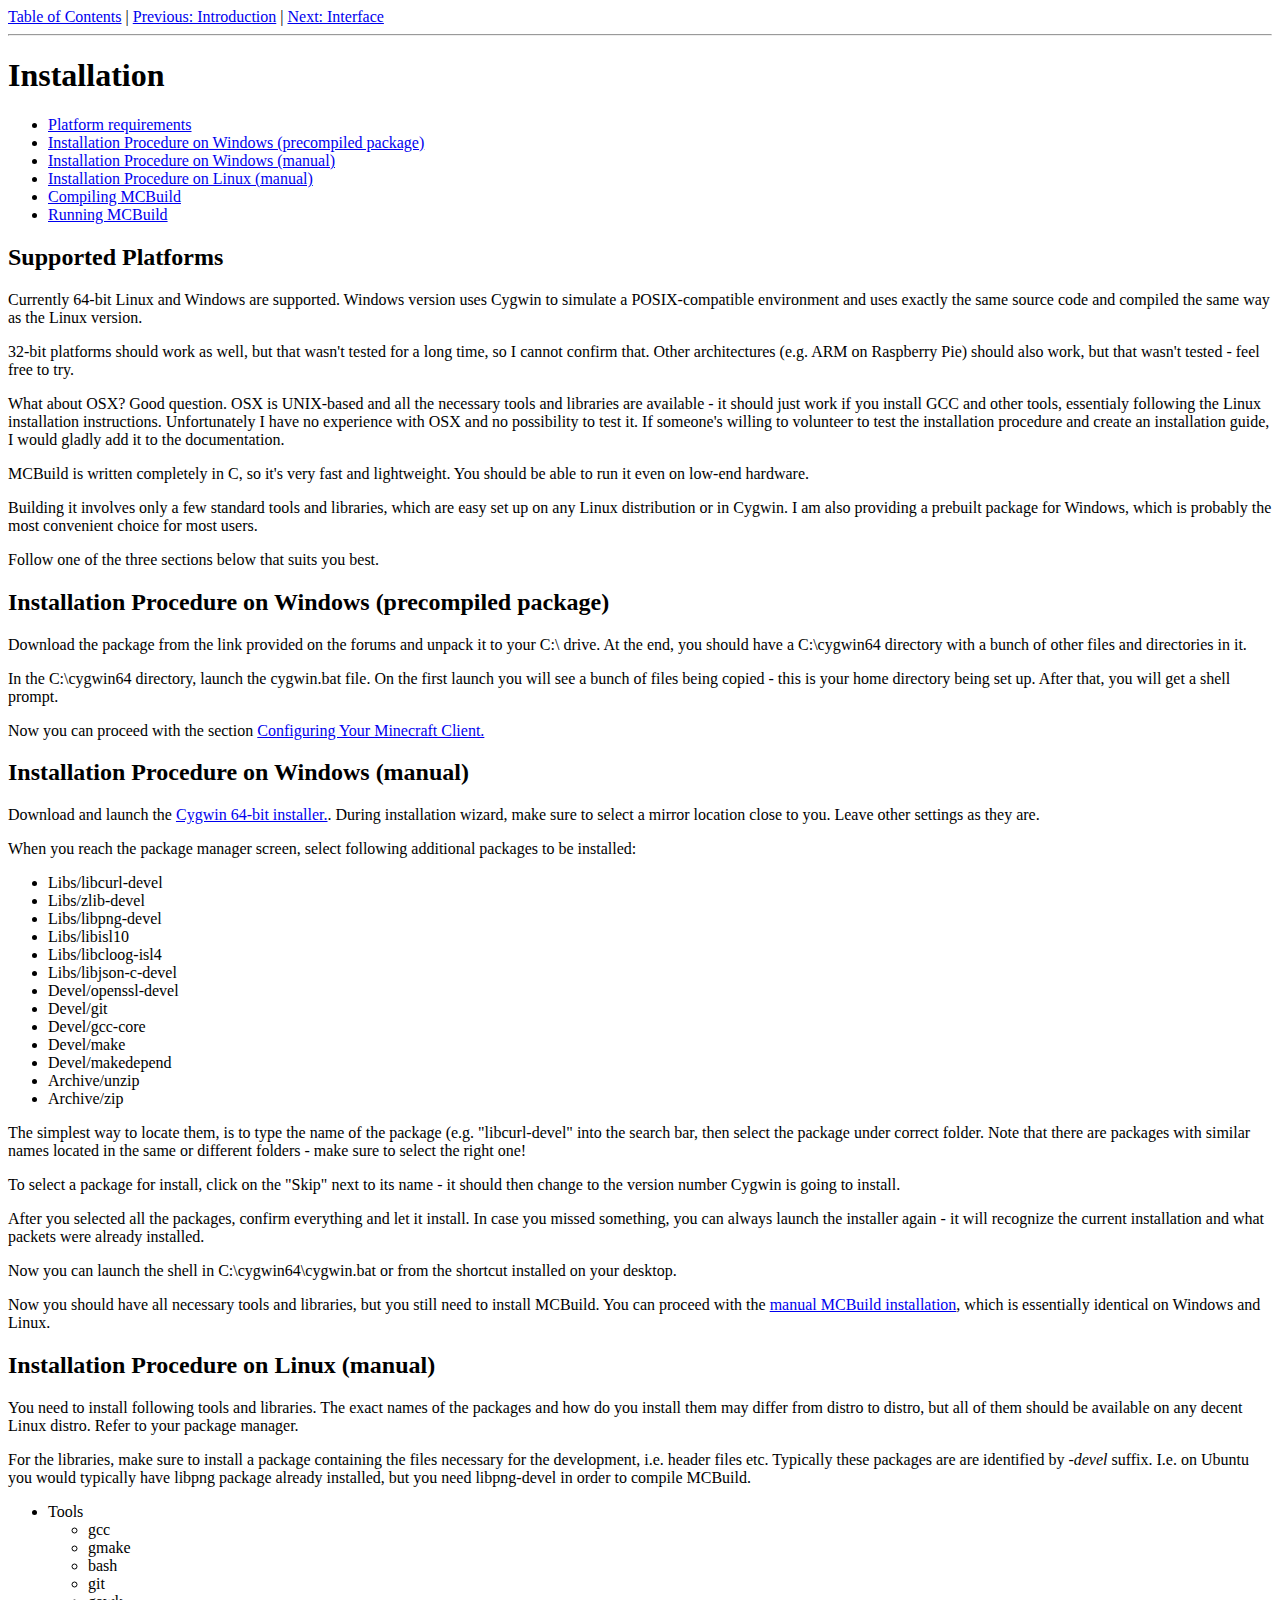
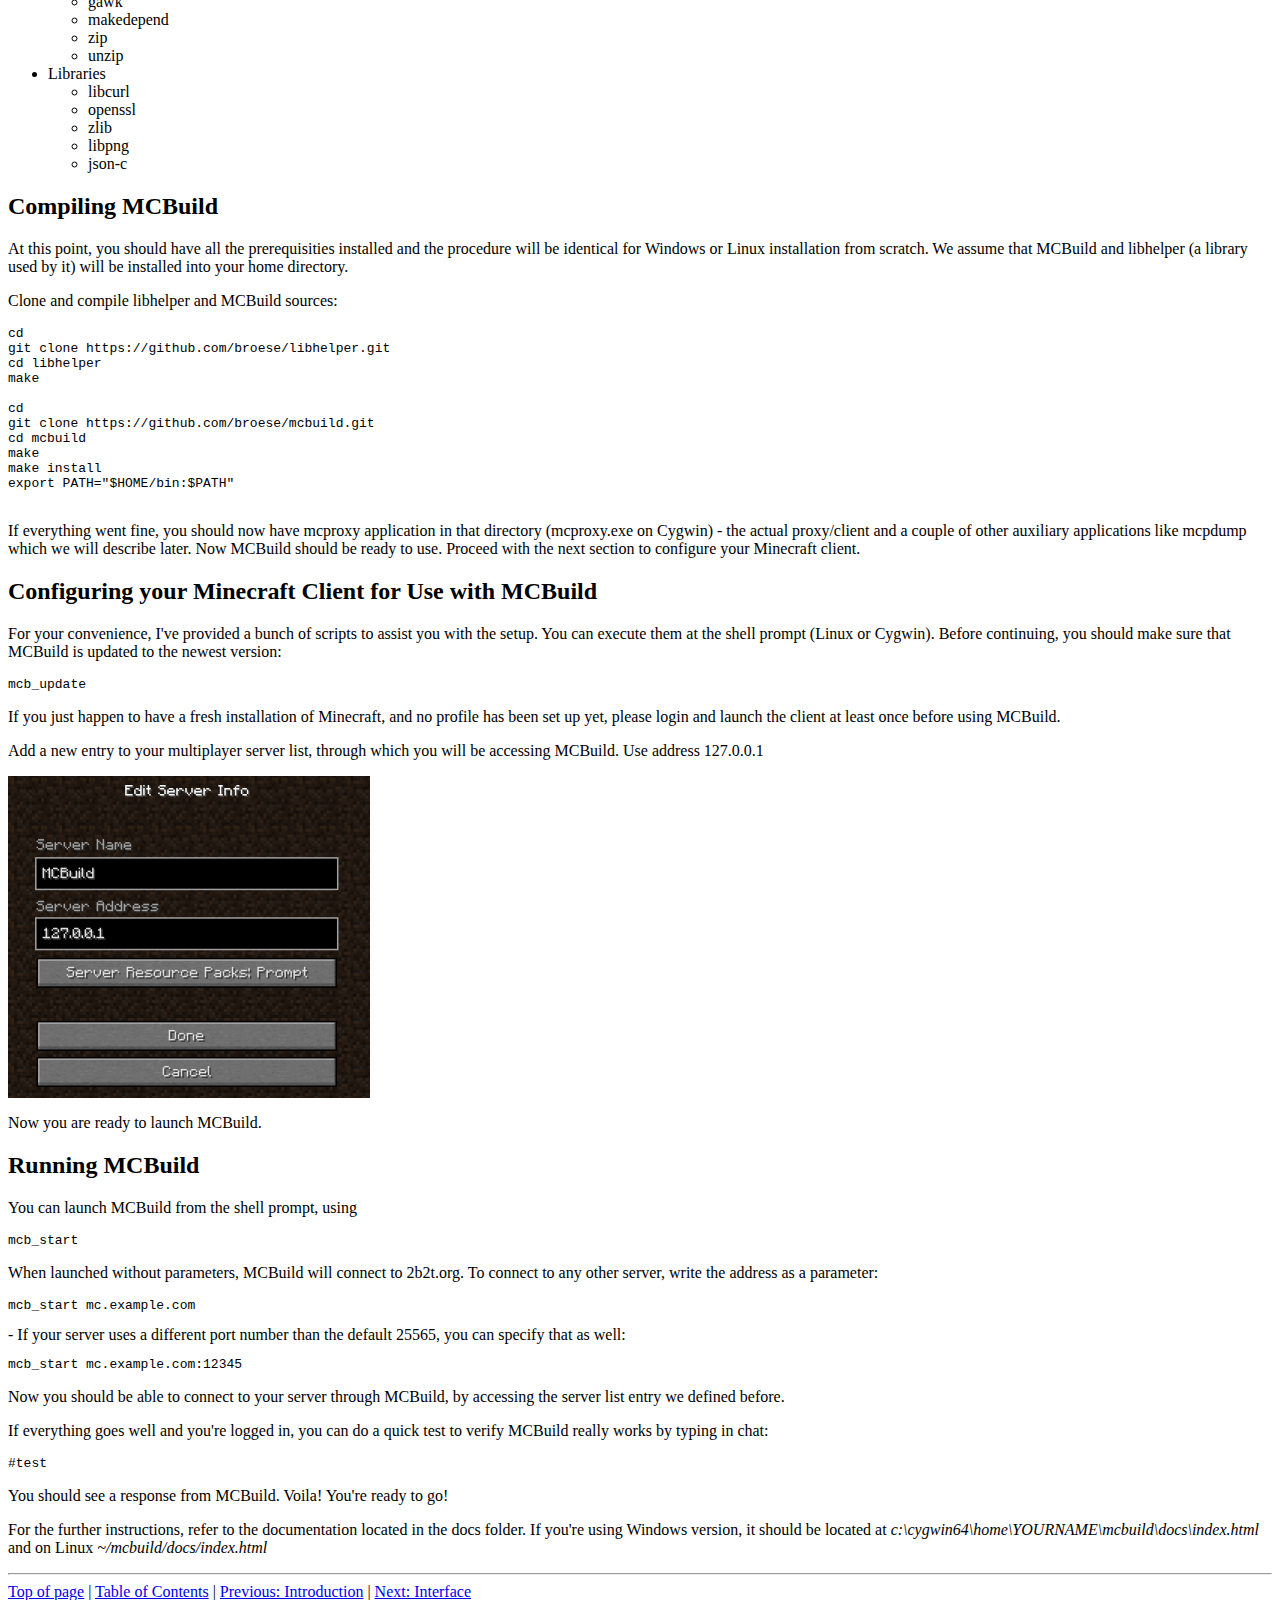
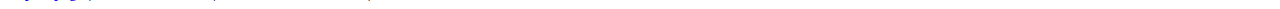
<file: docs/install.html>
<!DOCTYPE HTML PUBLIC "-//W3C//DTD HTML 4.01 Transitional//EN">
<html>
  <head>
    <title>MCBuild Documentation - Installation</title>
    <link rel="stylesheet" href="styles.css">
    <meta http-equiv="Content-Type" content="text/html; charset=UTF-8">
  </head>
  <body>

    <a name="top">
    <a href="index.html">Table of Contents</a> |
    <a href="intro.html">Previous: Introduction</a> |
    <a href="interface.html">Next: Interface</a>
    <hr>

    <h1>Installation</h1>

    <ul>
      <li><a href="#inst_platform">Platform requirements</a></li>
      <li><a href="#inst_windows_prebuilt">Installation Procedure on Windows (precompiled package)</a></li>
      <li><a href="#inst_windows_manual">Installation Procedure on Windows (manual)</a></li>
      <li><a href="#inst_linux_manual">Installation Procedure on Linux (manual)</a></li>
      <li><a href="#inst_mcbuild">Compiling MCBuild</a></li>
      <li><a href="#inst_run">Running MCBuild</a></li>
    </ul>

    <a name="inst_platform">
    <h2>Supported Platforms</h2>

    <p>Currently 64-bit Linux and Windows are supported. Windows version
      uses Cygwin to simulate a POSIX-compatible environment and uses
      exactly the same source code and compiled the same way as the
      Linux version.</p>

    <p>32-bit platforms should work as well, but that wasn't tested
      for a long time, so I cannot confirm that. Other architectures
      (e.g. ARM on Raspberry Pie) should also work, but that wasn't
      tested - feel free to try.</p>

    <p>What about OSX? Good question. OSX is UNIX-based and all the
      necessary tools and libraries are available - it should just work
      if you install GCC and other tools, essentialy following the Linux
      installation instructions. Unfortunately I have no experience with
      OSX and no possibility to test it. If someone's willing to
      volunteer to test the installation procedure and create an
      installation guide, I would gladly add it to the documentation.</p>

    <p>MCBuild is written completely in C, so it's very fast and lightweight.
      You should be able to run it even on low-end hardware.</p>

    <p>Building it involves only a few standard tools and libraries, which
      are easy set up on any Linux distribution or in Cygwin. I am
      also providing a prebuilt package for Windows, which is probably
      the most convenient choice for most users.</p>

    <p>Follow one of the three sections below that suits you best.</p>


    <a name="inst_windows_prebuilt">
    <h2>Installation Procedure on Windows (precompiled package)</h2>

    <p>Download the package from the link provided on the forums and
      unpack it to your C:\ drive. At the end, you should have a C:\cygwin64
      directory with a bunch of other files and directories in it.</p>

    <p>In the C:\cygwin64 directory, launch the cygwin.bat file.
      On the first launch you will see a bunch of files being copied -
      this is your home directory being set up. After that, you will
      get a shell prompt.</p>

    <p>Now you can proceed with the section <a href="#inst_client">
        Configuring Your Minecraft Client.</a></p>



    <a name="inst_windows_manual">
    <h2>Installation Procedure on Windows (manual)</h2>

    <p>Download and launch the <a href="https://cygwin.com/setup-x86_64.exe">
      Cygwin 64-bit installer.</a>. During installation wizard, make
      sure to select a mirror location close to you. Leave other settings
      as they are.</p>

    <p>When you reach the package manager screen, select following
      additional packages to be installed:</p>

    <ul>
      <li>Libs/libcurl-devel</li>
      <li>Libs/zlib-devel</li>
      <li>Libs/libpng-devel</li>
      <li>Libs/libisl10</li>
      <li>Libs/libcloog-isl4</li>
      <li>Libs/libjson-c-devel</li>
      <li>Devel/openssl-devel</li>
      <li>Devel/git</li>
      <li>Devel/gcc-core</li>
      <li>Devel/make</li>
      <li>Devel/makedepend</li>
      <li>Archive/unzip</li>
      <li>Archive/zip</li>
    </ul>

    <p>The simplest way to locate them, is to type the name of the
      package (e.g. "libcurl-devel" into the search bar, then select
      the package under correct folder. Note that there are packages
      with similar names located in the same or different folders -
      make sure to select the right one!</p>

    <p>To select a package for install, click on the "Skip" next to
      its name - it should then change to the version number Cygwin
      is going to install.</p>

    <p>After you selected all the packages, confirm everything and
      let it install. In case you missed something, you can always
      launch the installer again - it will recognize the current
      installation and what packets were already installed.</p>

    <p>Now you can launch the shell in C:\cygwin64\cygwin.bat or
      from the shortcut installed on your desktop.</p>

    <p>Now you should have all necessary tools and libraries, but
      you still need to install MCBuild. You can proceed with the
      <a href="#inst_mcbuild">manual MCBuild installation</a>, which
      is essentially identical on Windows and Linux.</p>


    <a name="inst_linux_manual">
    <h2>Installation Procedure on Linux (manual)</h2>

    <p>You need to install following tools and libraries.
      The exact names of the packages and how do you install
      them may differ from distro to distro, but all of them
      should be available on any decent Linux distro. Refer to your
      package manager.</p>

    <p>For the libraries, make sure to install a package containing
      the files necessary for the development, i.e. header files
      etc. Typically these packages are are identified by <i>-devel</i>
      suffix. I.e. on Ubuntu you would typically have libpng package
      already installed, but you need libpng-devel in order to compile
      MCBuild.</p>

    <ul>
      <li>Tools</li>
        <ul>
          <li>gcc</li>
          <li>gmake</li>
          <li>bash</li>
          <li>git</li>
          <li>gawk</li>
          <li>makedepend</li>
          <li>zip</li>
          <li>unzip</li>
        </ul>
      <li>Libraries</li>
        <ul>
          <li>libcurl</li>
          <li>openssl</li>
          <li>zlib</li>
          <li>libpng</li>
          <li>json-c</li>
        </ul>
    </ul>

    <a name="inst_mcbuild">
    <h2>Compiling MCBuild</h2>

    <p>At this point, you should have all the prerequisities installed
      and the procedure will be identical for Windows or Linux installation
      from scratch. We assume that MCBuild and libhelper (a library used by
      it) will be installed into your home directory.</p>

    <p>Clone and compile libhelper and MCBuild sources:</p>

    <div class="shell"><pre>
cd
git clone https://github.com/broese/libhelper.git
cd libhelper
make

cd
git clone https://github.com/broese/mcbuild.git
cd mcbuild
make
make install
export PATH=&quot;$HOME/bin:$PATH&quot;
      </pre></div>

    <p>If everything went fine, you should now have mcproxy application in that
      directory (mcproxy.exe on Cygwin) - the actual proxy/client and a couple
      of other auxiliary applications like mcpdump which we will describe later.
      Now MCBuild should be ready to use. Proceed with the next section
      to configure your Minecraft client.</p>

    <a name="inst_client">
    <h2>Configuring your Minecraft Client for Use with MCBuild</h2>

    <p>For your convenience, I've provided a bunch of scripts to assist you
      with the setup. You can execute them at the shell prompt (Linux or
      Cygwin). Before continuing, you should make sure that MCBuild is
      updated to the newest version:</p>

<div class="shell"><pre>
mcb_update
</pre></div>

    <p>If you just happen to have a fresh installation of Minecraft,
      and no profile has been set up yet, please login and launch the
      client at least once before using MCBuild.</p>

    <p>Add a new entry to your multiplayer server list, through which you
      will be accessing MCBuild. Use address 127.0.0.1</p>

    <img src="images/server_list.png">

    <p>Now you are ready to launch MCBuild.</p>

    <a name="inst_run">
    <h2>Running MCBuild</h2>

    <p>You can launch MCBuild from the shell prompt, using</p>

<div class="shell"><pre>
mcb_start
</pre></div>

    <p>When launched without parameters, MCBuild will connect to 2b2t.org.
      To connect to any other server, write the address as a parameter:</p>

<div class="shell"><pre>
mcb_start mc.example.com
</pre></div>

- If your server uses a different port number than the default 25565,
you can specify that as well:

<div class="shell"><pre>
mcb_start mc.example.com:12345
</pre></div>

    <p>Now you should be able to connect to your server through MCBuild, by
      accessing the server list entry we defined before.</p>

    <p>If everything goes well and you're logged in, you can do a quick test
      to verify MCBuild really works by typing in chat:</p>

<div class="shell"><pre>
#test
</pre></div>

    <p>You should see a response from MCBuild. Voila! You're ready to go!</p>

    <p>For the further instructions, refer to the documentation located in
      the docs folder. If you're using Windows version, it should be located at
      <i>c:\cygwin64\home\YOURNAME\mcbuild\docs\index.html</i> and on Linux
      <i>~/mcbuild/docs/index.html</i></p>

    <hr>
    <a href="#top">Top of page</a> |
    <a href="index.html">Table of Contents</a> |
    <a href="intro.html">Previous: Introduction</a> |
    <a href="interface.html">Next: Interface</a>

  </body>
</html>
</file>
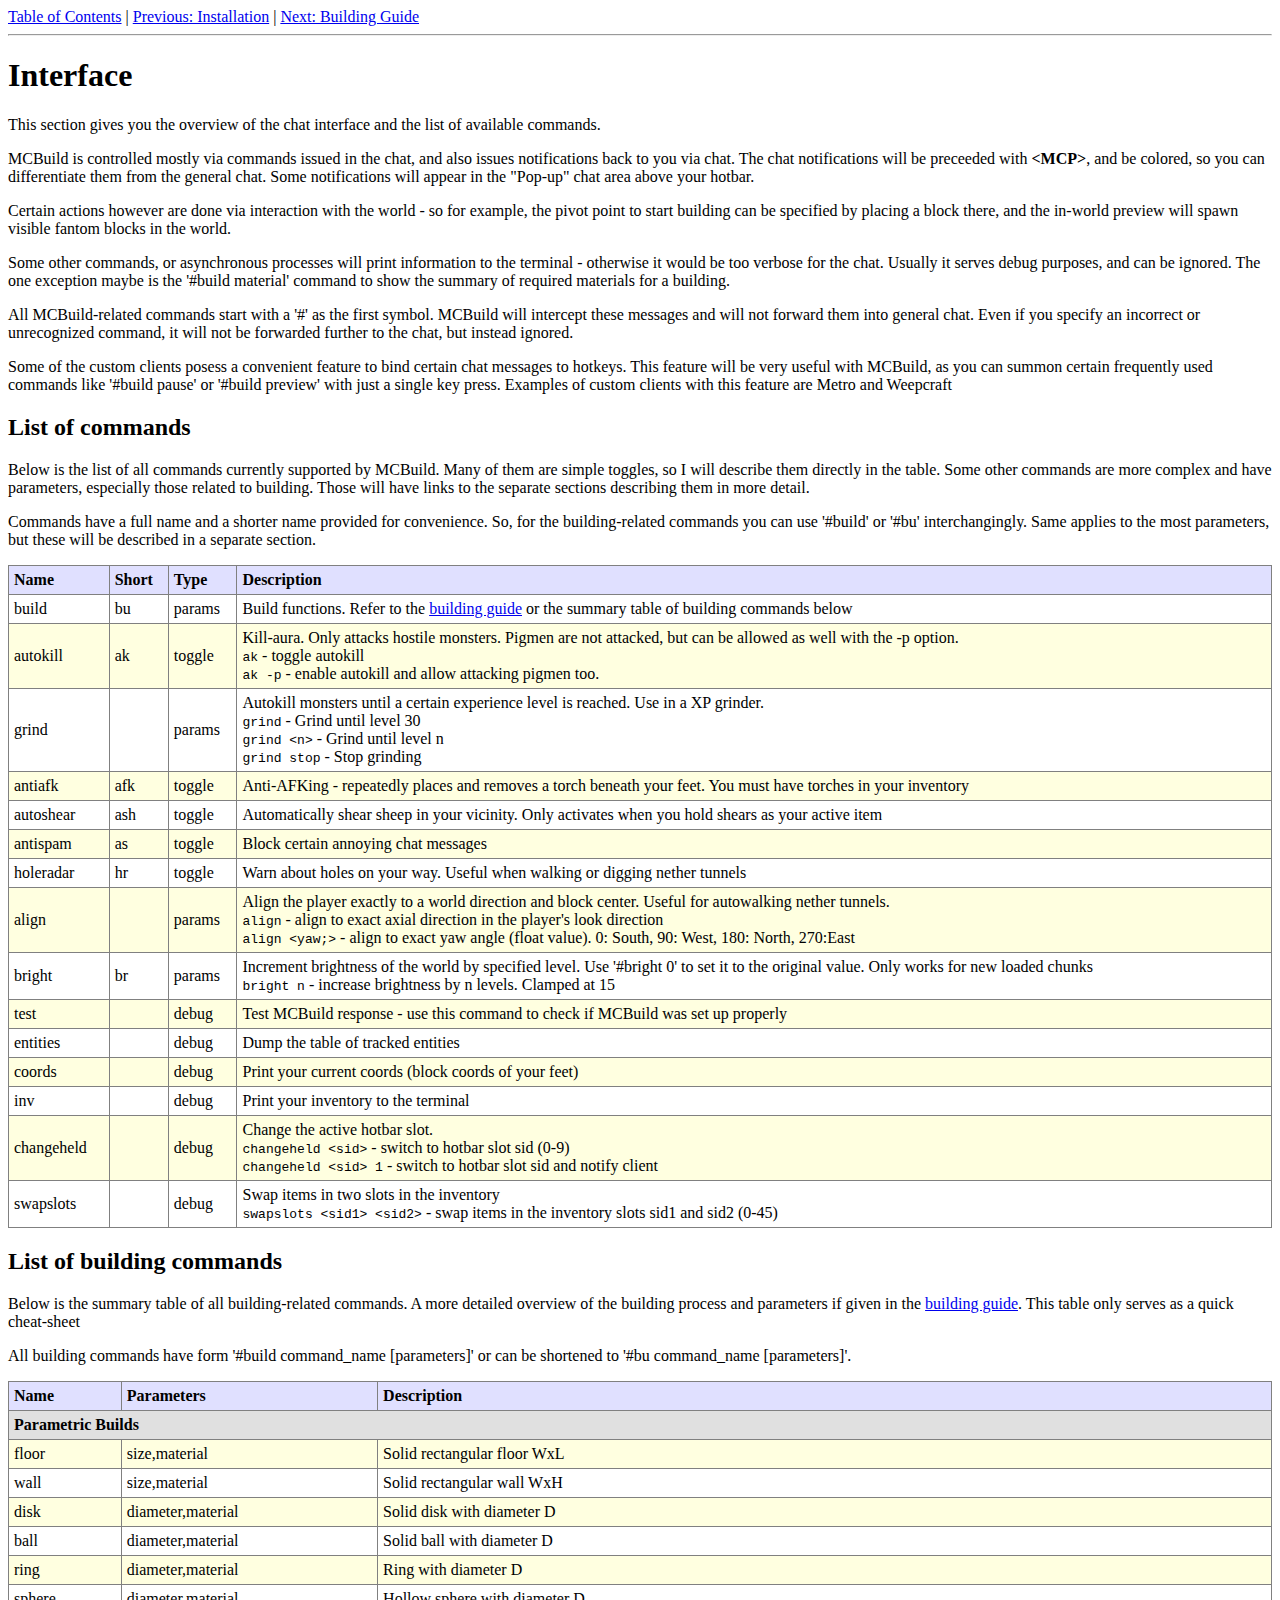
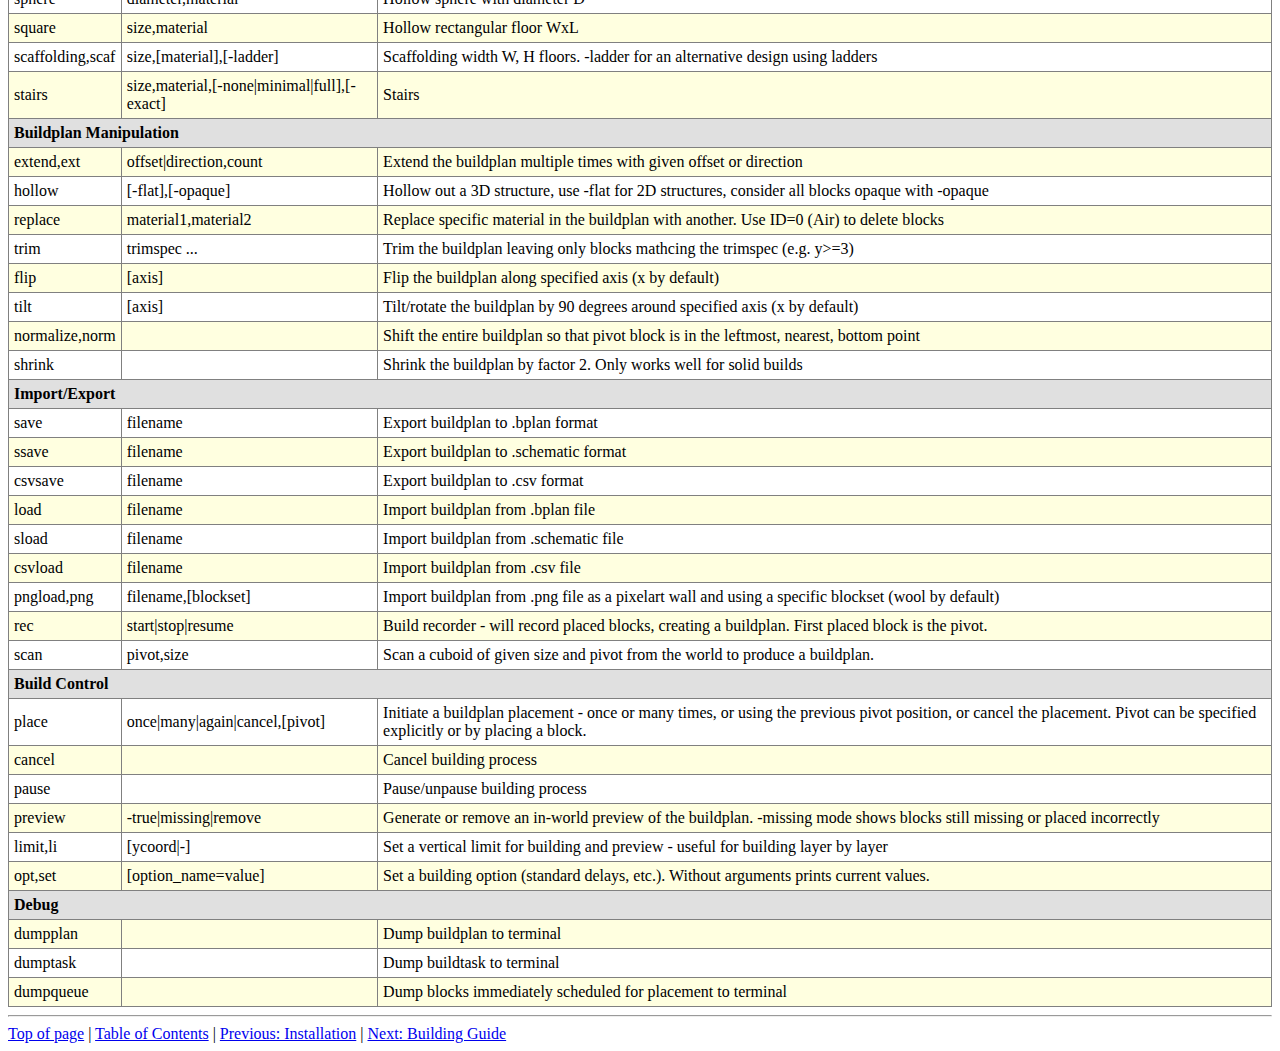
<file: docs/interface.html>
<!DOCTYPE HTML PUBLIC "-//W3C//DTD HTML 4.01 Transitional//EN">
<html>
  <head>
    <title>MCBuild Documentation - Interface</title>
    <link rel="stylesheet" href="styles.css">
    <meta http-equiv="Content-Type" content="text/html; charset=UTF-8">
  </head>
  <body>

    <a name="top">
    <a href="index.html">Table of Contents</a> |
    <a href="install.html">Previous: Installation</a> |
    <a href="build.html">Next: Building Guide</a>
    <hr>

    <h1>Interface</h1>

    <p>This section gives you the overview of the chat interface
      and the list of available commands.</p>

    <p>MCBuild is controlled mostly via commands issued in the chat,
      and also issues notifications back to you via chat. The chat
      notifications will be preceeded with <b>&lt;MCP&gt;</b>,
      and be colored, so you can differentiate them from the
      general chat. Some notifications will appear in the
      &quot;Pop-up&quot; chat area above your hotbar.

    <p>Certain actions however are done via interaction with the world -
      so for example, the pivot point to start building can be
      specified by placing a block there, and the in-world preview
      will spawn visible fantom blocks in the world.</p>

    <p>Some other commands, or asynchronous processes will print
      information to the terminal - otherwise it would be too
      verbose for the chat. Usually it serves debug purposes,
      and can be ignored. The one exception maybe is the
      '#build material' command to show the summary of required
      materials for a building.</p>

    <p>All MCBuild-related commands start with a '#' as the first
      symbol. MCBuild will intercept these messages and will not
      forward them into general chat. Even if you specify an incorrect
      or unrecognized command, it will not be forwarded further
      to the chat, but instead ignored.</p>

    <p>Some of the custom clients posess a convenient feature to
      bind certain chat messages to hotkeys. This feature will
      be very useful with MCBuild, as you can summon certain
      frequently used commands like '#build pause' or '#build preview'
      with just a single key press. Examples of custom clients
      with this feature are Metro and Weepcraft</p>

    <a name="list_cmd">
    <h2>List of commands</h2>
    <p>Below is the list of all commands currently supported by
      MCBuild. Many of them are simple toggles, so I will describe
      them directly in the table. Some other commands are more
      complex and have parameters, especially those related to
      building. Those will have links to the separate sections
      describing them in more detail.</p>

    <p>Commands have a full name and a shorter name provided for
      convenience. So, for the building-related commands you
      can use '#build' or '#bu' interchangingly. Same applies
      to the most parameters, but these will be described in
      a separate section.</p>

    <table class="striped" style="width:100%">
        <tr>
          <th>Name</th>
          <th>Short</th>
          <th>Type</th>
          <th>Description</th>
        </tr>

        <tr>
          <td>build</td>
          <td>bu</td>
          <td>params</td>
          <td>Build functions. Refer to the <a href="build.html">building guide</a> or the summary table of building commands below</td>
        </tr>
        <tr>
          <td>autokill</td>
          <td>ak</td>
          <td>toggle</td>
          <td>Kill-aura. Only attacks hostile monsters. Pigmen are not attacked, but can be allowed as well with the -p option.<br>
            <tt>ak</tt> - toggle autokill<br>
            <tt>ak -p</tt> - enable autokill and allow attacking pigmen too.
          </td>
        </tr>
        <tr>
          <td>grind</td>
          <td></td>
          <td>params</td>
          <td>Autokill monsters until a certain experience level is reached. Use in a XP grinder.<br>
            <tt>grind</tt> - Grind until level 30<br>
            <tt>grind &lt;n&gt;</tt> - Grind until level n<br>
            <tt>grind stop</tt> - Stop grinding<br>
          </td>
        </tr>
        <tr>
          <td>antiafk</td>
          <td>afk</td>
          <td>toggle</td>
          <td>Anti-AFKing - repeatedly places and removes a torch beneath your feet. You must have torches in your inventory</td>
        </tr>
        <tr>
          <td>autoshear</td>
          <td>ash</td>
          <td>toggle</td>
          <td>Automatically shear sheep in your vicinity. Only activates when you hold shears as your active item</td>
        </tr>
        <tr>
          <td>antispam</td>
          <td>as</td>
          <td>toggle</td>
          <td>Block certain annoying chat messages</td>
        </tr>
        <tr>
          <td>holeradar</td>
          <td>hr</td>
          <td>toggle</td>
          <td>Warn about holes on your way. Useful when walking or digging nether tunnels</td>
        </tr>
        <tr>
          <td>align</td>
          <td></td>
          <td>params</td>
          <td>Align the player exactly to a world direction and block center. Useful for autowalking nether tunnels.<br>
            <tt>align</tt> - align to exact axial direction in the player's look direction<br>
            <tt>align &lt;yaw;&gt;</tt> - align to exact yaw angle (float value). 0: South, 90: West, 180: North, 270:East
          </td>
        </tr>
        <tr>
          <td>bright</td>
          <td>br</td>
          <td>params</td>
          <td>Increment brightness of the world by specified level. Use '#bright 0' to set it to the original value. Only works for new loaded chunks<br>
            <tt>bright n</tt> - increase brightness by n levels. Clamped at 15
          </td>
        </tr>
        <tr>
          <td>test</td>
          <td></td>
          <td>debug</td>
          <td>Test MCBuild response - use this command to check if MCBuild was set up properly</td>
        </tr>
        <tr>
          <td>entities</td>
          <td></td>
          <td>debug</td>
          <td>Dump the table of tracked entities</td>
        </tr>
        <tr>
          <td>coords</td>
          <td></td>
          <td>debug</td>
          <td>Print your current coords (block coords of your feet)</td>
        </tr>
        <tr>
          <td>inv</td>
          <td></td>
          <td>debug</td>
          <td>Print your inventory to the terminal</td>
        </tr>
        <tr>
          <td>changeheld</td>
          <td></td>
          <td>debug</td>
          <td>Change the active hotbar slot.<br>
            <tt>changeheld &lt;sid&gt;</tt> - switch to hotbar slot sid (0-9)<br>
            <tt>changeheld &lt;sid&gt; 1</tt> - switch to hotbar slot sid and notify client<br>
          </td>
        </tr>
        <tr>
          <td>swapslots</td>
          <td></td>
          <td>debug</td>
          <td>Swap items in two slots in the inventory<br>
            <tt>swapslots &lt;sid1&gt; &lt;sid2&gt;</tt> - swap items in the inventory slots sid1 and sid2 (0-45)
          </td>
        </tr>
    </table>

    <a name="list_build_cmd">
    <h2>List of building commands</h2>
    <p>Below is the summary table of all building-related
      commands. A more detailed overview of the building
      process and parameters if given in the
      <a href="build.html">building guide</a>. This table
      only serves as a quick cheat-sheet</p>

    <p>All building commands have form '#build command_name [parameters]'
      or can be shortened to '#bu command_name [parameters]'.</p>


    <table class="striped" style="width:100%">
        <tr>
          <th>Name</th>
          <th>Parameters</th>
          <th>Description</th>
        </tr>

        <tr><td colspan=3 class="separator">Parametric Builds</td></tr>
        <tr>
          <td>floor</td>
          <td>size,material</td>
          <td>Solid rectangular floor WxL</td>
        </tr>
        <tr>
          <td>wall</td>
          <td>size,material</td>
          <td>Solid rectangular wall WxH</td>
        </tr>
        <tr>
          <td>disk</td>
          <td>diameter,material</td>
          <td>Solid disk with diameter D</td>
        </tr>
        <tr>
          <td>ball</td>
          <td>diameter,material</td>
          <td>Solid ball with diameter D</td>
        </tr>
        <tr>
          <td>ring</td>
          <td>diameter,material</td>
          <td>Ring with diameter D</td>
        </tr>
        <tr>
          <td>sphere</td>
          <td>diameter,material</td>
          <td>Hollow sphere with diameter D</td>
        </tr>
        <tr>
          <td>square</td>
          <td>size,material</td>
          <td>Hollow rectangular floor WxL</td>
        </tr>
        <tr>
          <td>scaffolding,scaf</td>
          <td>size,[material],[-ladder]</td>
          <td>Scaffolding width W, H floors. -ladder for an alternative design using ladders</td>
        </tr>
        <tr>
          <td>stairs</td>
          <td>size,material,[-none|minimal|full],[-exact]</td>
          <td>Stairs</td>
        </tr>

        <tr><td colspan=3 class="separator">Buildplan Manipulation</td></tr>
        <tr>
          <td>extend,ext</td>
          <td>offset|direction,count</td>
          <td>Extend the buildplan multiple times with given offset or direction</td>
        </tr>
        <tr>
          <td>hollow</td>
          <td>[-flat],[-opaque]</td>
          <td>Hollow out a 3D structure, use -flat for 2D structures, consider all blocks opaque with -opaque</td>
        </tr>
        <tr>
          <td>replace</td>
          <td>material1,material2</td>
          <td>Replace specific material in the buildplan with another. Use ID=0 (Air) to delete blocks</td>
        </tr>
        <tr>
          <td>trim</td>
          <td>trimspec ...</td>
          <td>Trim the buildplan leaving only blocks mathcing the trimspec (e.g. y>=3) </td>
        </tr>
        <tr>
          <td>flip</td>
          <td>[axis]</td>
          <td>Flip the buildplan along specified axis (x by default)</td>
        </tr>
        <tr>
          <td>tilt</td>
          <td>[axis]</td>
          <td>Tilt/rotate the buildplan by 90 degrees around specified axis (x by default)</td>
        </tr>
        <tr>
          <td>normalize,norm</td>
          <td></td>
          <td>Shift the entire buildplan so that pivot block is in the leftmost, nearest, bottom point</td>
        </tr>
        <tr>
          <td>shrink</td>
          <td></td>
          <td>Shrink the buildplan by factor 2. Only works well for solid builds</td>
        </tr>

        <tr><td colspan=3 class="separator">Import/Export</td></tr>
        <tr>
          <td>save</td>
          <td>filename</td>
          <td>Export buildplan to .bplan format</td>
        </tr>
        <tr>
          <td>ssave</td>
          <td>filename</td>
          <td>Export buildplan to .schematic format</td>
        </tr>
        <tr>
          <td>csvsave</td>
          <td>filename</td>
          <td>Export buildplan to .csv format</td>
        </tr>
        <tr>
          <td>load</td>
          <td>filename</td>
          <td>Import buildplan from .bplan file</td>
        </tr>
        <tr>
          <td>sload</td>
          <td>filename</td>
          <td>Import buildplan from .schematic file</td>
        </tr>
        <tr>
          <td>csvload</td>
          <td>filename</td>
          <td>Import buildplan from .csv file</td>
        </tr>
        <tr>
          <td>pngload,png</td>
          <td>filename,[blockset]</td>
          <td>Import buildplan from .png file as a pixelart wall
            and using a specific blockset (wool by default)</td>
        </tr>
        <tr>
          <td>rec</td>
          <td>start|stop|resume</td>
          <td>Build recorder - will record placed blocks, creating
            a buildplan. First placed block is the pivot.</td>
        </tr>
        <tr>
          <td>scan</td>
          <td>pivot,size</td>
          <td>Scan a cuboid of given size and pivot from the world to produce a buildplan.</td>
        </tr>

        <tr><td colspan=3 class="separator">Build Control</td></tr>
        <tr>
          <td>place</td>
          <td>once|many|again|cancel,[pivot]</td>
          <td>Initiate a buildplan placement - once or many times,
            or using the previous pivot position, or cancel the placement.
            Pivot can be specified explicitly or by placing a block.</td>
        </tr>
        <tr>
          <td>cancel</td>
          <td></td>
          <td>Cancel building process</td>
        </tr>
        <tr>
          <td>pause</td>
          <td></td>
          <td>Pause/unpause building process</td>
        </tr>
        <tr>
          <td>preview</td>
          <td>-true|missing|remove</td>
          <td>Generate or remove an in-world preview of the buildplan.
            -missing mode shows blocks still missing or placed incorrectly</td>
        </tr>
        <tr>
          <td>limit,li</td>
          <td>[ycoord|-]</td>
          <td>Set a vertical limit for building and preview - useful for building layer by layer</td>
        </tr>
        <tr>
          <td>opt,set</td>
          <td>[option_name=value]</td>
          <td>Set a building option (standard delays, etc.). Without arguments prints current values.</td>
        </tr>

        <tr><td colspan=3 class="separator">Debug</td></tr>
        <tr>
          <td>dumpplan</td>
          <td></td>
          <td>Dump buildplan to terminal</td>
        </tr>
        <tr>
          <td>dumptask</td>
          <td></td>
          <td>Dump buildtask to terminal</td>
        </tr>
        <tr>
          <td>dumpqueue</td>
          <td></td>
          <td>Dump blocks immediately scheduled for placement to terminal</td>
        </tr>


    </table>

    <hr>
    <a href="#top">Top of page</a> |
    <a href="index.html">Table of Contents</a> |
    <a href="install.html">Previous: Installation</a> |
    <a href="build.html">Next: Building Guide</a>

  </body>
</html>
</file>
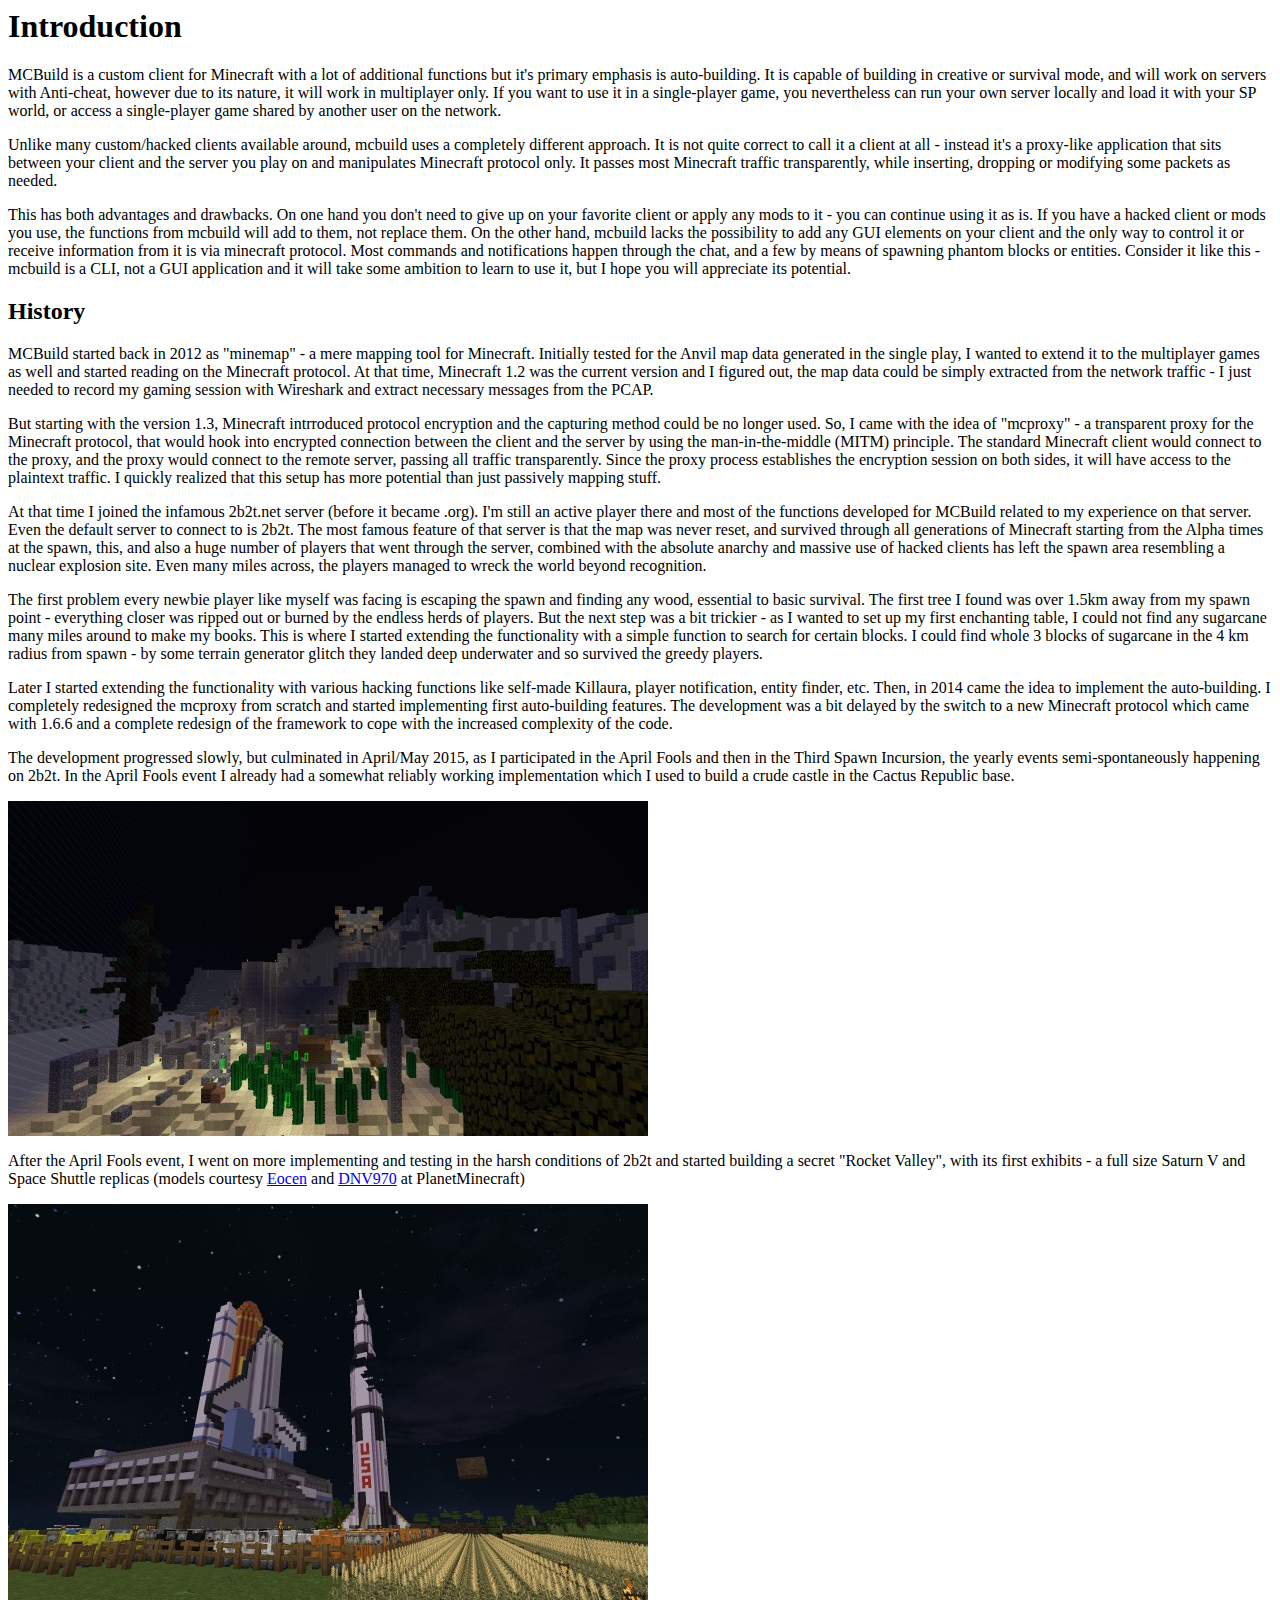
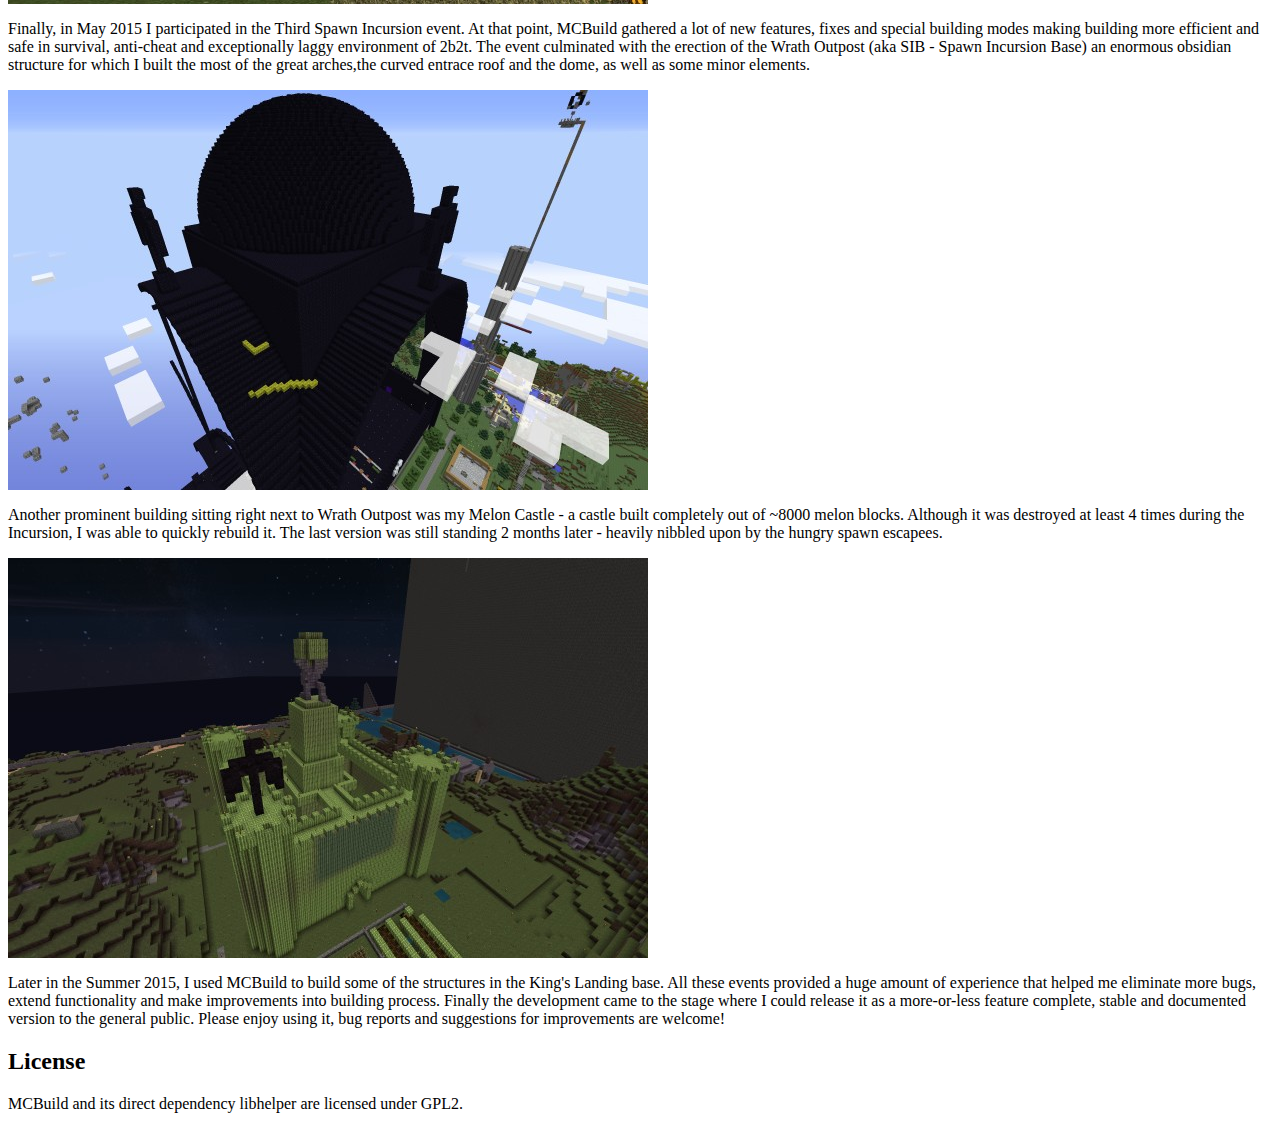
<file: docs/intro.html>
<!DOCTYPE HTML PUBLIC "-//W3C//DTD HTML 4.01 Transitional//EN">
<html>
  <head>
    <title>MCBuild Documentation - Introduction</title>
    <link rel="stylesheet" href="styles.css">
    <meta http-equiv="Content-Type" content="text/html; charset=UTF-8"/>
  </head>
  <body>

    <h1>Introduction</h1>
    <p>MCBuild is a custom client for Minecraft with a lot of additional
      functions but it's primary emphasis is auto-building. It is capable
      of building in creative or survival mode, and will work on servers
      with Anti-cheat, however due to its nature, it will work in multiplayer
      only. If you want to use it in a single-player game, you nevertheless
      can run your own server locally and load it with your SP world, or
      access a single-player game shared by another user on the network.</p>

    <p>Unlike many custom/hacked clients available around, mcbuild uses
      a completely different approach. It is not quite correct to call
      it a client at all - instead it's a proxy-like application that
      sits between your client and the server you play on and manipulates
      Minecraft protocol only. It passes most Minecraft traffic transparently,
      while inserting, dropping or modifying some packets as needed.</p>

    <p>This has both advantages and drawbacks. On one hand you don't
      need to give up on your favorite client or apply any mods to it
      - you can continue using it as is. If you have a hacked client
      or mods you use, the functions from mcbuild will add to them,
      not replace them. On the other hand, mcbuild lacks the possibility
      to add any GUI elements on your client and the only way to control
      it or receive information from it is via minecraft protocol. Most
      commands and notifications happen through the chat, and a few by
      means of spawning phantom blocks or entities. Consider it like
      this - mcbuild is a CLI, not a GUI application and it will take
      some ambition to learn to use it, but I hope you will appreciate
      its potential.</p>

    <a name="history">
    <h2>History</h2>
    <p>MCBuild started back in 2012 as "minemap" - a mere mapping tool for
      Minecraft. Initially tested for the Anvil map data generated in the
      single play, I wanted to extend it to the multiplayer games as well
      and started reading on the Minecraft protocol. At that time,
      Minecraft 1.2 was the current version and I figured out, the map
      data could be simply extracted from the network traffic - I just
      needed to record my gaming session with Wireshark and extract necessary
      messages from the PCAP.</p>

    <p>But starting with the version 1.3, Minecraft intrroduced protocol
      encryption and the capturing method could be no longer used. So, I
      came with the idea of "mcproxy" - a transparent proxy for the Minecraft
      protocol, that would hook into encrypted connection between the client
      and the server by using the man-in-the-middle (MITM) principle. The
      standard Minecraft client would connect to the proxy, and the proxy
      would connect to the remote server, passing all traffic transparently.
      Since the proxy process establishes the encryption session on both sides,
      it will have access to the plaintext traffic. I quickly realized
      that this setup has more potential than just passively mapping stuff.</p>

    <p>At that time I joined the infamous 2b2t.net server (before it became
      .org). I'm still an active player there and most of the functions
      developed for MCBuild related to my experience on that server. Even
      the default server to connect to is 2b2t. The most famous feature
      of that server is that the map was never reset, and survived through
      all generations of Minecraft starting from the Alpha times at the spawn,
      this, and also a huge number of players that went through the server,
      combined with the absolute anarchy and massive use of hacked clients
      has left the spawn area resembling a nuclear explosion site.
      Even many miles across, the players managed to wreck the world beyond
      recognition.</p>

    <p>The first problem every newbie player like myself was facing is escaping
      the spawn and finding any wood, essential to basic survival. The first
      tree I found was over 1.5km away from my spawn point - everything closer
      was ripped out or burned by the endless herds of players. But the next
      step was a bit trickier - as I wanted to set up my first enchanting table,
      I could not find any sugarcane many miles around to make my books. This
      is where I started extending the functionality with a simple function to
      search for certain blocks. I could find whole 3 blocks of sugarcane in the
      4 km radius from spawn - by some terrain generator glitch they landed deep
      underwater and so survived the greedy players.</p>

    <p>Later I started extending the functionality with various hacking
      functions like self-made Killaura, player notification, entity finder,
      etc. Then, in 2014 came the idea to implement the auto-building. I
      completely redesigned the mcproxy from scratch and started implementing
      first auto-building features. The development was a bit delayed by the
      switch to a new Minecraft protocol which came with 1.6.6 and a complete
      redesign of the framework to cope with the increased complexity of the
      code.</p>

    <p>The development progressed slowly, but culminated in April/May 2015, as I
      participated in the April Fools and then in the Third Spawn Incursion,
      the yearly events semi-spontaneously happening on 2b2t. In the April Fools
      event I already had a somewhat reliably working implementation which I
      used to build a crude castle in the Cactus Republic base.</p>

    <img src="images/cactus_republic.jpg">

    <p>After the April Fools event, I went on more implementing and testing
      in the harsh conditions of 2b2t and started building a secret "Rocket
      Valley", with its first exhibits - a full size Saturn V and Space
      Shuttle replicas (models courtesy
      <a href="http://www.planetminecraft.com/project/saturn-v-to-scale-schematic/">Eocen</a> and
      <a href="http://www.planetminecraft.com/project/space-shuttle-on-launchpad/">DNV970</a>
      at PlanetMinecraft)</p>

    <img src="images/space_valley.jpg">

    <p>Finally, in May 2015 I participated in the Third Spawn Incursion event.
      At that point, MCBuild gathered a lot of new features, fixes and
      special building modes making building more efficient and safe in survival,
      anti-cheat and exceptionally laggy environment of 2b2t. The event
      culminated with the erection of the Wrath Outpost (aka SIB - Spawn
      Incursion Base) an enormous obsidian structure for which I built the
      most of the great arches,the curved entrace roof and the dome, as
      well as some minor elements.</p>

    <img src="images/wrath_outpost.jpg">

    <p>Another prominent building sitting right next to Wrath Outpost was
      my Melon Castle - a castle built completely out of ~8000 melon blocks.
      Although it was destroyed at least 4 times during the Incursion,
      I was able to quickly rebuild it. The last version was still
      standing 2 months later - heavily nibbled upon by the hungry spawn escapees.</p>

    <img src="images/melon_castle.jpg">

    <p>Later in the Summer 2015, I used MCBuild to build some of the
      structures in the King's Landing base. All these events provided
      a huge amount of experience that helped me eliminate more bugs,
      extend functionality and make improvements into building process.
      Finally the development came to the stage where I could release it
      as a more-or-less feature complete, stable and documented version
      to the general public. Please enjoy using it, bug reports and
      suggestions for improvements are welcome!</p>
    
    <a name="license">
    <h2>License</h2>
    <p>MCBuild and its direct dependency libhelper are licensed under GPL2.</p>

  </body>
</html>
</file>
<file: docs/styles.css>
table, th, td {
  border: 1px solid gray;
  border-collapse: collapse;
}

th { 
  background-color:#e0e0ff;
}

td.separator {
  background-color:#e0e0e0;
  font-weight: bold;
}

th, td {
  padding: 5px;
  text-align: left;
}

.striped tr:nth-child(odd) {
  background-color:#ffffe0;
}
</file>
